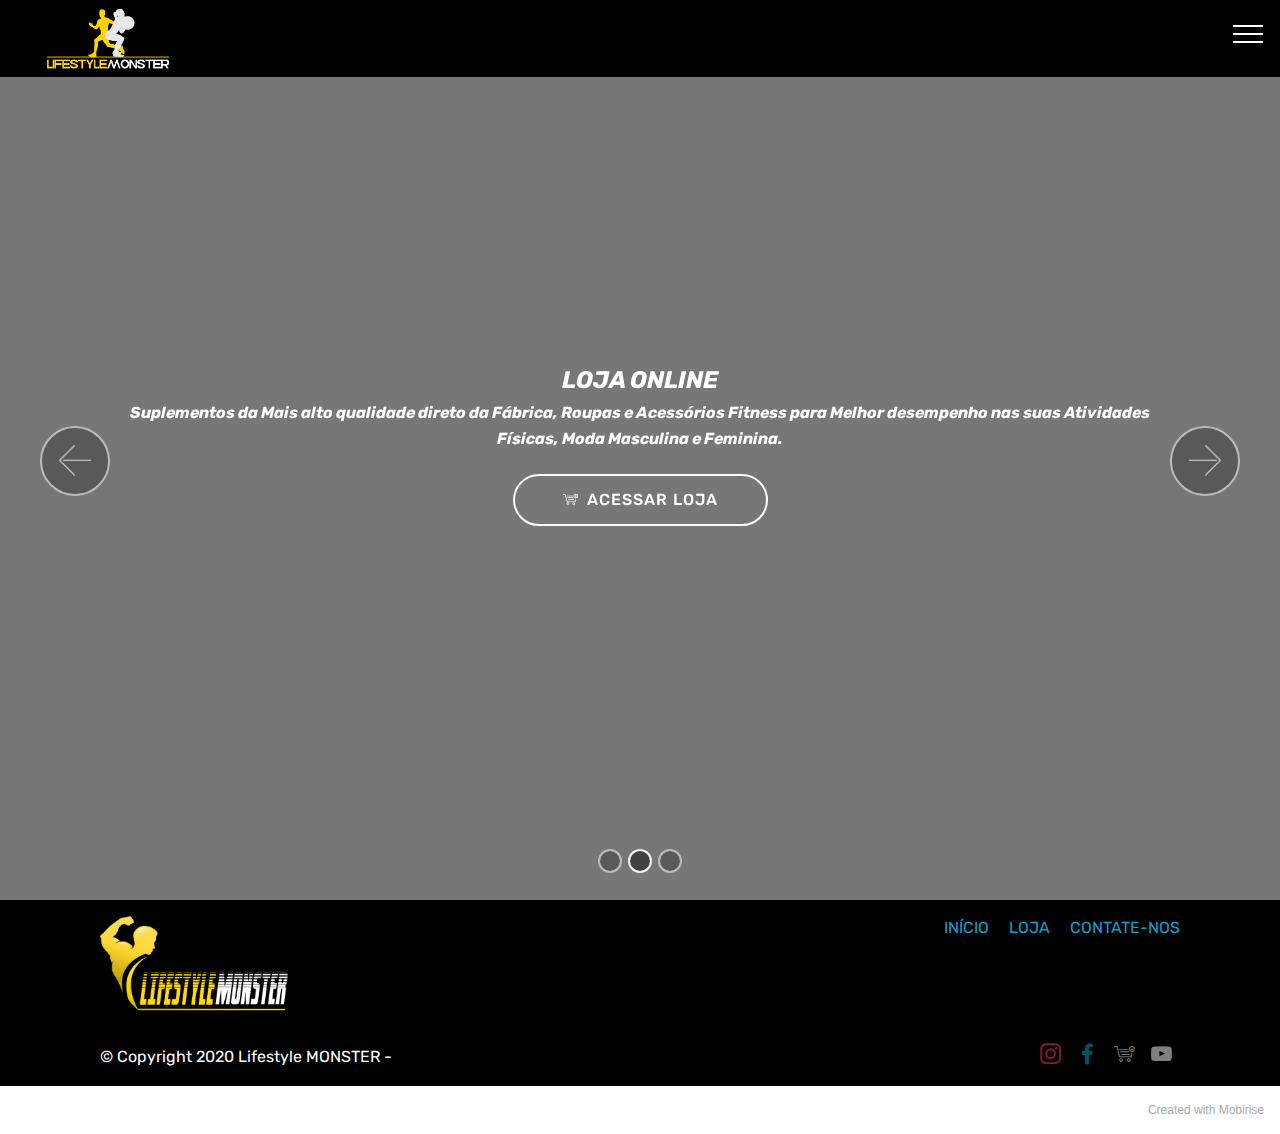
<file: meta name=google-site-verification content=d0phznLgkfTkWoTa-aUDgIRmU01JmvUS1_c40qnk8o0 .html>
<!DOCTYPE html>
<html  >
<head>
  <!-- Site made with Mobirise Website Builder v5.2.0, https://mobirise.com -->
  <meta charset="UTF-8">
  <meta http-equiv="X-UA-Compatible" content="IE=edge">
  <meta name="generator" content="Mobirise v5.2.0, mobirise.com">
  <meta name="viewport" content="width=device-width, initial-scale=1, minimum-scale=1">
  <link rel="shortcut icon" href="assets/images/logo-monstr-4.png" type="image/x-icon">
  <meta name="description" content="Venha ter um estilo de vida mais saudável. Lifestyle Monster há mais de 5 anos Transformando vidas">
  
  
  <title>Lifestyle Monster</title>
  <link rel="stylesheet" href="assets/web/assets/mobirise-icons/mobirise-icons.css">
  <link rel="stylesheet" href="assets/web/assets/mobirise-icons2/mobirise2.css">
  <link rel="stylesheet" href="assets/bootstrap/css/bootstrap.min.css">
  <link rel="stylesheet" href="assets/bootstrap/css/bootstrap-grid.min.css">
  <link rel="stylesheet" href="assets/bootstrap/css/bootstrap-reboot.min.css">
  <link rel="stylesheet" href="assets/tether/tether.min.css">
  <link rel="stylesheet" href="assets/dropdown/css/style.css">
  <link rel="stylesheet" href="assets/socicon/css/styles.css">
  <link rel="stylesheet" href="assets/theme/css/style.css">
  <link rel="preload" as="style" href="assets/mobirise/css/mbr-additional.css"><link rel="stylesheet" href="assets/mobirise/css/mbr-additional.css" type="text/css">
  
  
  
  
</head>
<body>

<!-- Analytics -->
<script src="//code.jivosite.com/widget/AD8zN0WybD" async></script>
<!-- /Analytics -->


  
  <section class="menu cid-s3Sc7MAUt4" once="menu" id="menu2-0">

    

    <nav class="navbar navbar-expand beta-menu navbar-dropdown align-items-center navbar-fixed-top collapsed">
        <button class="navbar-toggler navbar-toggler-right" type="button" data-toggle="collapse" data-target="#navbarSupportedContent" aria-controls="navbarSupportedContent" aria-expanded="false" aria-label="Toggle navigation">
            <div class="hamburger">
                <span></span>
                <span></span>
                <span></span>
                <span></span>
            </div>
        </button>
        <div class="menu-logo">
            <div class="navbar-brand">
                <span class="navbar-logo">
                    
                        <img src="assets/images/logo-monstr-4.png" alt="Mobirise" title="" style="height: 3.8rem;">
                    
                </span>
                
            </div>
        </div>
        <div class="collapse navbar-collapse" id="navbarSupportedContent">
            <ul class="navbar-nav nav-dropdown" data-app-modern-menu="true"><li class="nav-item">
                    <a class="nav-link link text-white display-4" href="https://www.youtube.com/playlist?list=PL0jgN4oQcPT5Lv_iDhME5HjcGagKvNHxy" target="_blank"><span class="mbri-pages mbr-iconfont mbr-iconfont-btn" style="font-size: 35px;"></span>DIETAS&nbsp;</a>
                </li><li class="nav-item"><a class="nav-link link text-white display-4" href="https://www.youtube.com/channel/UCHH_7GZM1-6yOVtyZLuivBA/playlists" target="_blank"><span class="mbri-bulleted-list mbr-iconfont mbr-iconfont-btn" style="font-size: 35px;"></span>TREINOS</a></li><li class="nav-item"><a class="nav-link link text-white display-4" href="https://lifestylemonster.github.io/consultoriapersonalizadacompleta/" target="_blank"><span class="mbri-opened-folder mbr-iconfont mbr-iconfont-btn" style="font-size: 35px;"></span>CONSULTORIAS</a></li></ul>
            <div class="navbar-buttons mbr-section-btn"><a class="btn btn-sm btn-white-outline display-4" href="https://lifestylemonster.github.io/loja/" target="_blank"><span class="mbri-cart-add mbr-iconfont mbr-iconfont-btn" style="font-size: 40px;"></span>
                    ACESSE A LOJA</a></div>
        </div>
    </nav>
</section>

<section class="carousel slide cid-s4xYbHZ9Ce" data-interval="false" id="slider1-u">

    

    <div class="full-screen"><div class="mbr-slider slide carousel" data-keyboard="false" data-ride="carousel" data-interval="3000" data-pause="hover"><ol class="carousel-indicators"><li data-app-prevent-settings="" data-target="#slider1-u" data-slide-to="0"></li><li data-app-prevent-settings="" data-target="#slider1-u" class=" active" data-slide-to="1"></li><li data-app-prevent-settings="" data-target="#slider1-u" data-slide-to="2"></li></ol><div class="carousel-inner" role="listbox"><div class="carousel-item slider-fullscreen-image" data-bg-video-slide="false" style="background-image: url(assets/images/trainer-480x320.png);"><div class="container container-slide"><div class="image_wrapper"><div class="mbr-overlay" style="opacity: 0.6;"></div><img src="assets/images/trainer-480x320.png" alt="" title=""><div class="carousel-caption justify-content-center"><div class="col-10 align-center"><h2 class="mbr-fonts-style display-5"><br><em><strong>CONSULTORIA ONLINE</strong></em></h2><p class="lead mbr-text mbr-fonts-style display-4"><em><strong>A CONSULTORIA MAIS BARATA E QUALIFICADA DO BRASIL</strong><br>Montagem e acompanhamento&nbsp;de um programa personalizado, de acordo com seus objetivos,<strong> GANHO DE MASSA MUSCULAR, PERDA DE GORDURA CORPORAL, MANUTENÇÃO DA SAÚDE EM GERAL .</strong>&nbsp;PAGUE 1 E GANHE 2<br>Isso mesmo, no seu primeiro Plano com o time da&nbsp;<span style="font-weight: bold;">LIFESTILE MONSTER, </span>você paga 1 mês apenas e ganha mais 2 meses de acompanhamento <strong>GRATUITO</strong> em qualquer um dos Planos. CONFIRA!</em><br></p><div class="mbr-section-btn" buttons="0">  <a class="btn btn-success display-4" href="https://lifestylemonster.github.io/consultoriapersonalizadacompleta/" target="_blank"><span class="mobi-mbri mobi-mbri-pages mbr-iconfont mbr-iconfont-btn" style="font-size: 15px;"></span>CONHEÇA OS PLANOS</a></div></div></div></div></div></div><div class="carousel-item slider-fullscreen-image active" data-bg-video-slide="https://youtu.be/6gKy1latmh8"><div class="mbr-overlay"></div><div class="container container-slide"><div class="image_wrapper"><div class="carousel-caption justify-content-center"><div class="col-10 align-center"><h2 class="mbr-fonts-style display-5"><strong><em>LOJA ONLINE</em></strong></h2><p class="lead mbr-text mbr-fonts-style display-4"><em><strong>Suplementos da Mais alto qualidade direto da Fábrica, Roupas e Acessórios Fitness para Melhor desempenho nas suas Atividades Físicas, Moda Masculina e Feminina.</strong></em></p><div class="mbr-section-btn" buttons="0"> <a class="btn btn-white-outline display-4" href="https://lifestylemonster.github.io/loja/" target="_blank"><span class="mbri-cart-add mbr-iconfont mbr-iconfont-btn" style="font-size: 15px;"></span>ACESSAR LOJA</a></div></div></div></div></div></div><div class="carousel-item slider-fullscreen-image" data-bg-video-slide="https://www.youtube.com/watch?v=kXCJ88TWLtk&amp;t=44s"><div class="mbr-overlay"></div><div class="container container-slide"><div class="image_wrapper"><div class="carousel-caption justify-content-center"><div class="col-10 align-center"><h2 class="mbr-fonts-style display-5"><em><strong>CANAL INFORMATIVO</strong></em></h2><p class="lead mbr-text mbr-fonts-style display-4">&nbsp;<strong><em>INSCREVA-SE </em></strong>&nbsp;no nosso Canal e Acompanhe Conteúdos e Informações, para te Ajudar a ter um Estilo de Vida mais <strong><em>SAUDÁVEL.&nbsp;</em></strong>&nbsp;<br>Dicas de Dieta, Treino e Receitas Fitness Delíciosas,<em><strong>&nbsp;CONTEÚDO COMPLETO E 100% GRATUÍTO PARA VOCÊ SE DESENVOLVER E FICAR SEMPRE BEM INFORMADO .</strong></em><em><strong><br></strong></em></p><div class="mbr-section-btn" buttons="0">  <a class="btn btn-secondary display-7" href="https://www.youtube.com/channel/UCHH_7GZM1-6yOVtyZLuivBA?disable_polymer=true" target="_blank"><span class="socicon socicon-youtube mbr-iconfont mbr-iconfont-btn" style="font-size: 15px;"></span><font face="Moririse2"><br></font>INSCREVA-SE NO CANAL</a></div></div></div></div></div></div></div><a data-app-prevent-settings="" class="carousel-control carousel-control-prev" role="button" data-slide="prev" href="#slider1-u"><span aria-hidden="true" class="mbri-left mbr-iconfont"></span><span class="sr-only">Previous</span></a><a data-app-prevent-settings="" class="carousel-control carousel-control-next" role="button" data-slide="next" href="#slider1-u"><span aria-hidden="true" class="mbri-right mbr-iconfont"></span><span class="sr-only">Next</span></a></div></div>

</section>

<section class="cid-s3V577OhsI" id="footer5-n">

    

    

    <div class="container">
        <div class="media-container-row">
            <div class="col-md-3">
                <div class="media-wrap">
                    
                       <img src="assets/images/logo-monstr-5.png" alt="Mobirise" title="">
                    
                </div>
            </div>
            <div class="col-md-9">
                <p class="mbr-text align-right links mbr-fonts-style display-7"><a href="https://lifestylemonster.github.io/lifestylemonster/meta%20name=google-site-verification%20content=d0phznLgkfTkWoTa-aUDgIRmU01JmvUS1_c40qnk8o0%20.html">INÍCIO</a>&nbsp; &nbsp; &nbsp;<a href="https://lifestylemonster.github.io/loja/" target="_blank">LOJA</a>&nbsp; &nbsp; &nbsp;<a href="mailto:lifestyyyle.monster@gmail.com">CONTATE-NOS</a></p>
            </div>
        </div>
        <div class="footer-lower">
            <div class="media-container-row">
                <div class="col-md-12">
                    <hr>
                </div>
            </div>
            <div class="media-container-row mbr-white">
                <div class="col-md-6 copyright">
                    <p class="mbr-text mbr-fonts-style display-7">
                        © Copyright 2020 Lifestyle MONSTER -&nbsp;</p>
                </div>
                <div class="col-md-6">
                    <div class="social-list align-right">
                        <div class="soc-item">
                            <a href="https://www.instagram.com/lifestyle.monster/" target="_blank">
                                <span class="mbr-iconfont mbr-iconfont-social socicon-instagram socicon" style="color: rgb(255, 51, 102); fill: rgb(255, 51, 102);"></span>
                            </a>
                        </div>
                        <div class="soc-item">
                            <a href="https://www.facebook.com/lifestylemonster.com.brr" target="_blank">
                                <span class="mbr-iconfont mbr-iconfont-social socicon-facebook socicon" style="color: rgb(20, 157, 204); fill: rgb(20, 157, 204);"></span>
                            </a>
                        </div>
                        <div class="soc-item">
                            <a href="https://lifestylemonster.github.io/loja/" target="_blank">
                                <span class="mbr-iconfont mbr-iconfont-social mbri-cart-add" style="color: rgb(255, 255, 255); fill: rgb(255, 255, 255);"></span>
                            </a>
                        </div>
                        <div class="soc-item">
                            <a href="https://www.youtube.com/channel/UCHH_7GZM1-6yOVtyZLuivBA?view_as=subscriber" target="_blank">
                                <span class="mbr-iconfont mbr-iconfont-social socicon-youtube socicon" style="color: rgb(255, 255, 255); fill: rgb(255, 255, 255);"></span>
                            </a>
                        </div>
                        
                        
                    </div>
                </div>
            </div>
        </div>
    </div>
</section><section style="background-color: #fff; font-family: -apple-system, BlinkMacSystemFont, 'Segoe UI', 'Roboto', 'Helvetica Neue', Arial, sans-serif; color:#aaa; font-size:12px; padding: 0; align-items: center; display: flex;"><a href="https://mobirise.site/c" style="flex: 1 1; height: 3rem; padding-left: 1rem;"></a><p style="flex: 0 0 auto; margin:0; padding-right:1rem;">Created with <a href="https://mobirise.site/a" style="color:#aaa;">Mobirise</a></p></section><script src="assets/web/assets/jquery/jquery.min.js"></script>  <script src="assets/popper/popper.min.js"></script>  <script src="assets/bootstrap/js/bootstrap.min.js"></script>  <script src="assets/tether/tether.min.js"></script>  <script src="assets/smoothscroll/smooth-scroll.js"></script>  <script src="assets/ytplayer/jquery.mb.ytplayer.min.js"></script>  <script src="assets/vimeoplayer/jquery.mb.vimeo_player.js"></script>  <script src="assets/bootstrapcarouselswipe/bootstrap-carousel-swipe.js"></script>  <script src="assets/dropdown/js/nav-dropdown.js"></script>  <script src="assets/dropdown/js/navbar-dropdown.js"></script>  <script src="assets/touchswipe/jquery.touch-swipe.min.js"></script>  <script src="assets/theme/js/script.js"></script>  <script src="assets/slidervideo/script.js"></script>  
  
  
</body>
</html>
</file>
<file: assets/web/assets/mobirise-icons/mobirise-icons.css>
@font-face {
  font-family: 'MobiriseIcons';
  src:  url('mobirise-icons.eot?spat4u');
  src:  url('mobirise-icons.eot?spat4u#iefix') format('embedded-opentype'),
    url('mobirise-icons.ttf?spat4u') format('truetype'),
    url('mobirise-icons.woff?spat4u') format('woff'),
    url('mobirise-icons.svg?spat4u#MobiriseIcons') format('svg');
  font-weight: normal;
  font-style: normal;
  font-display: swap;
}

[class^="mbri-"], [class*=" mbri-"] {
  /* use !important to prevent issues with browser extensions that change fonts */
  font-family: MobiriseIcons !important;
  speak: none;
  font-style: normal;
  font-weight: normal;
  font-variant: normal;
  text-transform: none;
  line-height: 1;

  /* Better Font Rendering =========== */
  -webkit-font-smoothing: antialiased;
  -moz-osx-font-smoothing: grayscale;
}

.mbri-add-submenu:before {
  content: "\e900";
}
.mbri-alert:before {
  content: "\e901";
}
.mbri-align-center:before {
  content: "\e902";
}
.mbri-align-justify:before {
  content: "\e903";
}
.mbri-align-left:before {
  content: "\e904";
}
.mbri-align-right:before {
  content: "\e905";
}
.mbri-android:before {
  content: "\e906";
}
.mbri-apple:before {
  content: "\e907";
}
.mbri-arrow-down:before {
  content: "\e908";
}
.mbri-arrow-next:before {
  content: "\e909";
}
.mbri-arrow-prev:before {
  content: "\e90a";
}
.mbri-arrow-up:before {
  content: "\e90b";
}
.mbri-bold:before {
  content: "\e90c";
}
.mbri-bookmark:before {
  content: "\e90d";
}
.mbri-bootstrap:before {
  content: "\e90e";
}
.mbri-briefcase:before {
  content: "\e90f";
}
.mbri-browse:before {
  content: "\e910";
}
.mbri-bulleted-list:before {
  content: "\e911";
}
.mbri-calendar:before {
  content: "\e912";
}
.mbri-camera:before {
  content: "\e913";
}
.mbri-cart-add:before {
  content: "\e914";
}
.mbri-cart-full:before {
  content: "\e915";
}
.mbri-cash:before {
  content: "\e916";
}
.mbri-change-style:before {
  content: "\e917";
}
.mbri-chat:before {
  content: "\e918";
}
.mbri-clock:before {
  content: "\e919";
}
.mbri-close:before {
  content: "\e91a";
}
.mbri-cloud:before {
  content: "\e91b";
}
.mbri-code:before {
  content: "\e91c";
}
.mbri-contact-form:before {
  content: "\e91d";
}
.mbri-credit-card:before {
  content: "\e91e";
}
.mbri-cursor-click:before {
  content: "\e91f";
}
.mbri-cust-feedback:before {
  content: "\e920";
}
.mbri-database:before {
  content: "\e921";
}
.mbri-delivery:before {
  content: "\e922";
}
.mbri-desktop:before {
  content: "\e923";
}
.mbri-devices:before {
  content: "\e924";
}
.mbri-down:before {
  content: "\e925";
}
.mbri-download:before {
  content: "\e989";
}
.mbri-drag-n-drop:before {
  content: "\e927";
}
.mbri-drag-n-drop2:before {
  content: "\e928";
}
.mbri-edit:before {
  content: "\e929";
}
.mbri-edit2:before {
  content: "\e92a";
}
.mbri-error:before {
  content: "\e92b";
}
.mbri-extension:before {
  content: "\e92c";
}
.mbri-features:before {
  content: "\e92d";
}
.mbri-file:before {
  content: "\e92e";
}
.mbri-flag:before {
  content: "\e92f";
}
.mbri-folder:before {
  content: "\e930";
}
.mbri-gift:before {
  content: "\e931";
}
.mbri-github:before {
  content: "\e932";
}
.mbri-globe:before {
  content: "\e933";
}
.mbri-globe-2:before {
  content: "\e934";
}
.mbri-growing-chart:before {
  content: "\e935";
}
.mbri-hearth:before {
  content: "\e936";
}
.mbri-help:before {
  content: "\e937";
}
.mbri-home:before {
  content: "\e938";
}
.mbri-hot-cup:before {
  content: "\e939";
}
.mbri-idea:before {
  content: "\e93a";
}
.mbri-image-gallery:before {
  content: "\e93b";
}
.mbri-image-slider:before {
  content: "\e93c";
}
.mbri-info:before {
  content: "\e93d";
}
.mbri-italic:before {
  content: "\e93e";
}
.mbri-key:before {
  content: "\e93f";
}
.mbri-laptop:before {
  content: "\e940";
}
.mbri-layers:before {
  content: "\e941";
}
.mbri-left-right:before {
  content: "\e942";
}
.mbri-left:before {
  content: "\e943";
}
.mbri-letter:before {
  content: "\e944";
}
.mbri-like:before {
  content: "\e945";
}
.mbri-link:before {
  content: "\e946";
}
.mbri-lock:before {
  content: "\e947";
}
.mbri-login:before {
  content: "\e948";
}
.mbri-logout:before {
  content: "\e949";
}
.mbri-magic-stick:before {
  content: "\e94a";
}
.mbri-map-pin:before {
  content: "\e94b";
}
.mbri-menu:before {
  content: "\e94c";
}
.mbri-mobile:before {
  content: "\e94d";
}
.mbri-mobile2:before {
  content: "\e94e";
}
.mbri-mobirise:before {
  content: "\e94f";
}
.mbri-more-horizontal:before {
  content: "\e950";
}
.mbri-more-vertical:before {
  content: "\e951";
}
.mbri-music:before {
  content: "\e952";
}
.mbri-new-file:before {
  content: "\e953";
}
.mbri-numbered-list:before {
  content: "\e954";
}
.mbri-opened-folder:before {
  content: "\e955";
}
.mbri-pages:before {
  content: "\e956";
}
.mbri-paper-plane:before {
  content: "\e957";
}
.mbri-paperclip:before {
  content: "\e958";
}
.mbri-photo:before {
  content: "\e959";
}
.mbri-photos:before {
  content: "\e95a";
}
.mbri-pin:before {
  content: "\e95b";
}
.mbri-play:before {
  content: "\e95c";
}
.mbri-plus:before {
  content: "\e95d";
}
.mbri-preview:before {
  content: "\e95e";
}
.mbri-print:before {
  content: "\e95f";
}
.mbri-protect:before {
  content: "\e960";
}
.mbri-question:before {
  content: "\e961";
}
.mbri-quote-left:before {
  content: "\e962";
}
.mbri-quote-right:before {
  content: "\e963";
}
.mbri-refresh:before {
  content: "\e964";
}
.mbri-responsive:before {
  content: "\e965";
}
.mbri-right:before {
  content: "\e966";
}
.mbri-rocket:before {
  content: "\e967";
}
.mbri-sad-face:before {
  content: "\e968";
}
.mbri-sale:before {
  content: "\e969";
}
.mbri-save:before {
  content: "\e96a";
}
.mbri-search:before {
  content: "\e96b";
}
.mbri-setting:before {
  content: "\e96c";
}
.mbri-setting2:before {
  content: "\e96d";
}
.mbri-setting3:before {
  content: "\e96e";
}
.mbri-share:before {
  content: "\e96f";
}
.mbri-shopping-bag:before {
  content: "\e970";
}
.mbri-shopping-basket:before {
  content: "\e971";
}
.mbri-shopping-cart:before {
  content: "\e972";
}
.mbri-sites:before {
  content: "\e973";
}
.mbri-smile-face:before {
  content: "\e974";
}
.mbri-speed:before {
  content: "\e975";
}
.mbri-star:before {
  content: "\e976";
}
.mbri-success:before {
  content: "\e977";
}
.mbri-sun:before {
  content: "\e978";
}
.mbri-sun2:before {
  content: "\e979";
}
.mbri-tablet:before {
  content: "\e97a";
}
.mbri-tablet-vertical:before {
  content: "\e97b";
}
.mbri-target:before {
  content: "\e97c";
}
.mbri-timer:before {
  content: "\e97d";
}
.mbri-to-ftp:before {
  content: "\e97e";
}
.mbri-to-local-drive:before {
  content: "\e97f";
}
.mbri-touch-swipe:before {
  content: "\e980";
}
.mbri-touch:before {
  content: "\e981";
}
.mbri-trash:before {
  content: "\e982";
}
.mbri-underline:before {
  content: "\e983";
}
.mbri-unlink:before {
  content: "\e984";
}
.mbri-unlock:before {
  content: "\e985";
}
.mbri-up-down:before {
  content: "\e986";
}
.mbri-up:before {
  content: "\e987";
}
.mbri-update:before {
  content: "\e988";
}
.mbri-upload:before {
 content: "\e926"; 
}
.mbri-user:before {
  content: "\e98a";
}
.mbri-user2:before {
  content: "\e98b";
}
.mbri-users:before {
  content: "\e98c";
}
.mbri-video:before {
  content: "\e98d";
}
.mbri-video-play:before {
  content: "\e98e";
}
.mbri-watch:before {
  content: "\e98f";
}
.mbri-website-theme:before {
  content: "\e990";
}
.mbri-wifi:before {
  content: "\e991";
}
.mbri-windows:before {
  content: "\e992";
}
.mbri-zoom-out:before {
  content: "\e993";
}
.mbri-redo:before {
  content: "\e994";
}
.mbri-undo:before {
  content: "\e995";
}
</file>
<file: assets/web/assets/mobirise-icons2/mobirise2.css>
@font-face {
  font-family: 'Moririse2';
  font-display: swap;
  src:  url('mobirise2.eot?f2bix4');
  src:  url('mobirise2.eot?f2bix4#iefix') format('embedded-opentype'),
    url('mobirise2.ttf?f2bix4') format('truetype'),
    url('mobirise2.woff?f2bix4') format('woff'),
    url('mobirise2.svg?f2bix4#mobirise2') format('svg');
  font-weight: normal;
  font-style: normal;
}

[class^="mobi-"], [class*=" mobi-"] {
  /* use !important to prevent issues with browser extensions that change fonts */
  font-family: 'Moririse2' !important;
  speak: none;
  font-style: normal;
  font-weight: normal;
  font-variant: normal;
  text-transform: none;
  line-height: 1;

  /* Better Font Rendering =========== */
  -webkit-font-smoothing: antialiased;
  -moz-osx-font-smoothing: grayscale;
}

.mobi-mbri-add-submenu:before {
  content: "\e900";
}
.mobi-mbri-alert:before {
  content: "\e901";
}
.mobi-mbri-align-center:before {
  content: "\e902";
}
.mobi-mbri-align-justify:before {
  content: "\e903";
}
.mobi-mbri-align-left:before {
  content: "\e904";
}
.mobi-mbri-align-right:before {
  content: "\e905";
}
.mobi-mbri-android:before {
  content: "\e906";
}
.mobi-mbri-apple:before {
  content: "\e907";
}
.mobi-mbri-arrow-down:before {
  content: "\e908";
}
.mobi-mbri-arrow-next:before {
  content: "\e909";
}
.mobi-mbri-arrow-prev:before {
  content: "\e90a";
}
.mobi-mbri-arrow-up:before {
  content: "\e90b";
}
.mobi-mbri-bold:before {
  content: "\e90c";
}
.mobi-mbri-bookmark:before {
  content: "\e90d";
}
.mobi-mbri-bootstrap:before {
  content: "\e90e";
}
.mobi-mbri-briefcase:before {
  content: "\e90f";
}
.mobi-mbri-browse:before {
  content: "\e910";
}
.mobi-mbri-bulleted-list:before {
  content: "\e911";
}
.mobi-mbri-calendar:before {
  content: "\e912";
}
.mobi-mbri-camera:before {
  content: "\e913";
}
.mobi-mbri-cart-add:before {
  content: "\e914";
}
.mobi-mbri-cart-full:before {
  content: "\e915";
}
.mobi-mbri-cash:before {
  content: "\e916";
}
.mobi-mbri-change-style:before {
  content: "\e917";
}
.mobi-mbri-chat:before {
  content: "\e918";
}
.mobi-mbri-clock:before {
  content: "\e919";
}
.mobi-mbri-close:before {
  content: "\e91a";
}
.mobi-mbri-cloud:before {
  content: "\e91b";
}
.mobi-mbri-code:before {
  content: "\e91c";
}
.mobi-mbri-contact-form:before {
  content: "\e91d";
}
.mobi-mbri-credit-card:before {
  content: "\e91e";
}
.mobi-mbri-cursor-click:before {
  content: "\e91f";
}
.mobi-mbri-cust-feedback:before {
  content: "\e920";
}
.mobi-mbri-database:before {
  content: "\e921";
}
.mobi-mbri-delivery:before {
  content: "\e922";
}
.mobi-mbri-desktop:before {
  content: "\e923";
}
.mobi-mbri-devices:before {
  content: "\e924";
}
.mobi-mbri-down:before {
  content: "\e925";
}
.mobi-mbri-download-2:before {
  content: "\e926";
}
.mobi-mbri-download:before {
  content: "\e927";
}
.mobi-mbri-drag-n-drop-2:before {
  content: "\e928";
}
.mobi-mbri-drag-n-drop:before {
  content: "\e929";
}
.mobi-mbri-edit-2:before {
  content: "\e92a";
}
.mobi-mbri-edit:before {
  content: "\e92b";
}
.mobi-mbri-error:before {
  content: "\e92c";
}
.mobi-mbri-extension:before {
  content: "\e92d";
}
.mobi-mbri-features:before {
  content: "\e92e";
}
.mobi-mbri-file:before {
  content: "\e92f";
}
.mobi-mbri-flag:before {
  content: "\e930";
}
.mobi-mbri-folder:before {
  content: "\e931";
}
.mobi-mbri-gift:before {
  content: "\e932";
}
.mobi-mbri-github:before {
  content: "\e933";
}
.mobi-mbri-globe-2:before {
  content: "\e934";
}
.mobi-mbri-globe:before {
  content: "\e935";
}
.mobi-mbri-growing-chart:before {
  content: "\e936";
}
.mobi-mbri-hearth:before {
  content: "\e937";
}
.mobi-mbri-help:before {
  content: "\e938";
}
.mobi-mbri-home:before {
  content: "\e939";
}
.mobi-mbri-hot-cup:before {
  content: "\e93a";
}
.mobi-mbri-idea:before {
  content: "\e93b";
}
.mobi-mbri-image-gallery:before {
  content: "\e93c";
}
.mobi-mbri-image-slider:before {
  content: "\e93d";
}
.mobi-mbri-info:before {
  content: "\e93e";
}
.mobi-mbri-italic:before {
  content: "\e93f";
}
.mobi-mbri-key:before {
  content: "\e940";
}
.mobi-mbri-laptop:before {
  content: "\e941";
}
.mobi-mbri-layers:before {
  content: "\e942";
}
.mobi-mbri-left-right:before {
  content: "\e943";
}
.mobi-mbri-left:before {
  content: "\e944";
}
.mobi-mbri-letter:before {
  content: "\e945";
}
.mobi-mbri-like:before {
  content: "\e946";
}
.mobi-mbri-link:before {
  content: "\e947";
}
.mobi-mbri-lock:before {
  content: "\e948";
}
.mobi-mbri-login:before {
  content: "\e949";
}
.mobi-mbri-logout:before {
  content: "\e94a";
}
.mobi-mbri-magic-stick:before {
  content: "\e94b";
}
.mobi-mbri-map-pin:before {
  content: "\e94c";
}
.mobi-mbri-menu:before {
  content: "\e94d";
}
.mobi-mbri-mobile-2:before {
  content: "\e94e";
}
.mobi-mbri-mobile-horizontal:before {
  content: "\e94f";
}
.mobi-mbri-mobile:before {
  content: "\e950";
}
.mobi-mbri-mobirise:before {
  content: "\e951";
}
.mobi-mbri-more-horizontal:before {
  content: "\e952";
}
.mobi-mbri-more-vertical:before {
  content: "\e953";
}
.mobi-mbri-music:before {
  content: "\e954";
}
.mobi-mbri-new-file:before {
  content: "\e955";
}
.mobi-mbri-numbered-list:before {
  content: "\e956";
}
.mobi-mbri-opened-folder:before {
  content: "\e957";
}
.mobi-mbri-pages:before {
  content: "\e958";
}
.mobi-mbri-paper-plane:before {
  content: "\e959";
}
.mobi-mbri-paperclip:before {
  content: "\e95a";
}
.mobi-mbri-phone:before {
  content: "\e95b";
}
.mobi-mbri-photo:before {
  content: "\e95c";
}
.mobi-mbri-photos:before {
  content: "\e95d";
}
.mobi-mbri-pin:before {
  content: "\e95e";
}
.mobi-mbri-play:before {
  content: "\e95f";
}
.mobi-mbri-plus:before {
  content: "\e960";
}
.mobi-mbri-preview:before {
  content: "\e961";
}
.mobi-mbri-print:before {
  content: "\e962";
}
.mobi-mbri-protect:before {
  content: "\e963";
}
.mobi-mbri-question:before {
  content: "\e964";
}
.mobi-mbri-quote-left:before {
  content: "\e965";
}
.mobi-mbri-quote-right:before {
  content: "\e966";
}
.mobi-mbri-redo:before {
  content: "\e967";
}
.mobi-mbri-refresh:before {
  content: "\e968";
}
.mobi-mbri-responsive-2:before {
  content: "\e969";
}
.mobi-mbri-responsive:before {
  content: "\e96a";
}
.mobi-mbri-right:before {
  content: "\e96b";
}
.mobi-mbri-rocket:before {
  content: "\e96c";
}
.mobi-mbri-sad-face:before {
  content: "\e96d";
}
.mobi-mbri-sale:before {
  content: "\e96e";
}
.mobi-mbri-save:before {
  content: "\e96f";
}
.mobi-mbri-search:before {
  content: "\e970";
}
.mobi-mbri-setting-2:before {
  content: "\e971";
}
.mobi-mbri-setting-3:before {
  content: "\e972";
}
.mobi-mbri-setting:before {
  content: "\e973";
}
.mobi-mbri-share:before {
  content: "\e974";
}
.mobi-mbri-shopping-bag:before {
  content: "\e975";
}
.mobi-mbri-shopping-basket:before {
  content: "\e976";
}
.mobi-mbri-shopping-cart:before {
  content: "\e977";
}
.mobi-mbri-sites:before {
  content: "\e978";
}
.mobi-mbri-smile-face:before {
  content: "\e979";
}
.mobi-mbri-speed:before {
  content: "\e97a";
}
.mobi-mbri-star:before {
  content: "\e97b";
}
.mobi-mbri-success:before {
  content: "\e97c";
}
.mobi-mbri-sun:before {
  content: "\e97d";
}
.mobi-mbri-sun2:before {
  content: "\e97e";
}
.mobi-mbri-tablet-vertical:before {
  content: "\e97f";
}
.mobi-mbri-tablet:before {
  content: "\e980";
}
.mobi-mbri-target:before {
  content: "\e981";
}
.mobi-mbri-timer:before {
  content: "\e982";
}
.mobi-mbri-to-ftp:before {
  content: "\e983";
}
.mobi-mbri-to-local-drive:before {
  content: "\e984";
}
.mobi-mbri-touch-swipe:before {
  content: "\e985";
}
.mobi-mbri-touch:before {
  content: "\e986";
}
.mobi-mbri-trash:before {
  content: "\e987";
}
.mobi-mbri-underline:before {
  content: "\e988";
}
.mobi-mbri-undo:before {
  content: "\e989";
}
.mobi-mbri-unlink:before {
  content: "\e98a";
}
.mobi-mbri-unlock:before {
  content: "\e98b";
}
.mobi-mbri-up-down:before {
  content: "\e98c";
}
.mobi-mbri-up:before {
  content: "\e98d";
}
.mobi-mbri-update:before {
  content: "\e98e";
}
.mobi-mbri-upload-2:before {
  content: "\e98f";
}
.mobi-mbri-upload:before {
  content: "\e990";
}
.mobi-mbri-user-2:before {
  content: "\e991";
}
.mobi-mbri-user:before {
  content: "\e992";
}
.mobi-mbri-users:before {
  content: "\e993";
}
.mobi-mbri-video-play:before {
  content: "\e994";
}
.mobi-mbri-video:before {
  content: "\e995";
}
.mobi-mbri-watch:before {
  content: "\e996";
}
.mobi-mbri-website-theme-2:before {
  content: "\e997";
}
.mobi-mbri-website-theme:before {
  content: "\e998";
}
.mobi-mbri-wifi:before {
  content: "\e999";
}
.mobi-mbri-windows:before {
  content: "\e99a";
}
.mobi-mbri-zoom-in:before {
  content: "\e99b";
}
.mobi-mbri-zoom-out:before {
  content: "\e99c";
}
</file>
<file: assets/dropdown/css/style.css>
.navbar-dropdown {
  left: 0;
  padding: 0;
  position: absolute;
  right: 0;
  top: 0;
  transition: all 0.45s ease;
  z-index: 1030;
  background: #282828; }
  .navbar-dropdown .navbar-logo {
    margin-right: 0.8rem;
    transition: margin 0.3s ease-in-out;
    vertical-align: middle; }
    .navbar-dropdown .navbar-logo img {
      height: 3.125rem;
      transition: all 0.3s ease-in-out; }
    .navbar-dropdown .navbar-logo.mbr-iconfont {
      font-size: 3.125rem;
      line-height: 3.125rem; }
  .navbar-dropdown .navbar-caption {
    font-weight: 700;
    white-space: normal;
    vertical-align: -4px;
    line-height: 3.125rem !important; }
    .navbar-dropdown .navbar-caption, .navbar-dropdown .navbar-caption:hover {
      color: inherit;
      text-decoration: none; }
  .navbar-dropdown .mbr-iconfont + .navbar-caption {
    vertical-align: -1px; }
  .navbar-dropdown.navbar-fixed-top {
    position: fixed; }
  .navbar-dropdown .navbar-brand span {
    vertical-align: -4px; }
  .navbar-dropdown.bg-color.transparent {
    background: none; }
  .navbar-dropdown.navbar-short .navbar-brand {
    padding: 0.625rem 0; }
    .navbar-dropdown.navbar-short .navbar-brand span {
      vertical-align: -1px; }
  .navbar-dropdown.navbar-short .navbar-caption {
    line-height: 2.375rem !important;
    vertical-align: -2px; }
  .navbar-dropdown.navbar-short .navbar-logo {
    margin-right: 0.5rem; }
    .navbar-dropdown.navbar-short .navbar-logo img {
      height: 2.375rem; }
    .navbar-dropdown.navbar-short .navbar-logo.mbr-iconfont {
      font-size: 2.375rem;
      line-height: 2.375rem; }
  .navbar-dropdown.navbar-short .mbr-table-cell {
    height: 3.625rem; }
  .navbar-dropdown .navbar-close {
    left: 0.6875rem;
    position: fixed;
    top: 0.75rem;
    z-index: 1000; }
  .navbar-dropdown .hamburger-icon {
    content: "";
    display: inline-block;
    vertical-align: middle;
    width: 16px;
    -webkit-box-shadow: 0 -6px 0 1px #282828,0 0 0 1px #282828,0 6px 0 1px #282828;
    -moz-box-shadow: 0 -6px 0 1px #282828,0 0 0 1px #282828,0 6px 0 1px #282828;
    box-shadow: 0 -6px 0 1px #282828,0 0 0 1px #282828,0 6px 0 1px #282828; }

.dropdown-menu .dropdown-toggle[data-toggle="dropdown-submenu"]::after {
  border-bottom: 0.35em solid transparent;
  border-left: 0.35em solid;
  border-right: 0;
  border-top: 0.35em solid transparent;
  margin-left: 0.3rem; }

.dropdown-menu .dropdown-item:focus {
  outline: 0; }

.nav-dropdown {
  font-size: 0.75rem;
  font-weight: 500;
  height: auto !important; }
  .nav-dropdown .nav-btn {
    padding-left: 1rem; }
  .nav-dropdown .link {
    margin: .667em 1.667em;
    font-weight: 500;
    padding: 0;
    transition: color .2s ease-in-out; }
    .nav-dropdown .link.dropdown-toggle {
      margin-right: 2.583em; }
      .nav-dropdown .link.dropdown-toggle::after {
        margin-left: .25rem;
        border-top: 0.35em solid;
        border-right: 0.35em solid transparent;
        border-left: 0.35em solid transparent;
        border-bottom: 0; }
      .nav-dropdown .link.dropdown-toggle[aria-expanded="true"] {
        margin: 0;
        padding: 0.667em 3.263em  0.667em 1.667em; }
  .nav-dropdown .link::after,
  .nav-dropdown .dropdown-item::after {
    color: inherit; }
  .nav-dropdown .btn {
    font-size: 0.75rem;
    font-weight: 700;
    letter-spacing: 0;
    margin-bottom: 0;
    padding-left: 1.25rem;
    padding-right: 1.25rem; }
  .nav-dropdown .dropdown-menu {
    border-radius: 0;
    border: 0;
    left: 0;
    margin: 0;
    padding-bottom: 1.25rem;
    padding-top: 1.25rem;
    position: relative; }
  .nav-dropdown .dropdown-submenu {
    margin-left: 0.125rem;
    top: 0; }
  .nav-dropdown .dropdown-item {
    font-weight: 500;
    line-height: 2;
    padding: 0.3846em 4.615em 0.3846em 1.5385em;
    position: relative;
    transition: color .2s ease-in-out, background-color .2s ease-in-out; }
    .nav-dropdown .dropdown-item::after {
      margin-top: -0.3077em;
      position: absolute;
      right: 1.1538em;
      top: 50%; }
    .nav-dropdown .dropdown-item:focus, .nav-dropdown .dropdown-item:hover {
      background: none; }

@media (max-width: 767px) {
  .nav-dropdown.navbar-toggleable-sm {
    bottom: 0;
    display: none;
    left: 0;
    overflow-x: hidden;
    position: fixed;
    top: 0;
    transform: translateX(-100%);
    -ms-transform: translateX(-100%);
    -webkit-transform: translateX(-100%);
    width: 18.75rem;
    z-index: 999; } }
.nav-dropdown.navbar-toggleable-xl {
  bottom: 0;
  display: none;
  left: 0;
  overflow-x: hidden;
  position: fixed;
  top: 0;
  transform: translateX(-100%);
  -ms-transform: translateX(-100%);
  -webkit-transform: translateX(-100%);
  width: 18.75rem;
  z-index: 999; }

.nav-dropdown-sm {
  display: block !important;
  overflow-x: hidden;
  overflow: auto;
  padding-top: 3.875rem; }
  .nav-dropdown-sm::after {
    content: "";
    display: block;
    height: 3rem;
    width: 100%; }
  .nav-dropdown-sm.collapse.in ~ .navbar-close {
    display: block !important; }
  .nav-dropdown-sm.collapsing, .nav-dropdown-sm.collapse.in {
    transform: translateX(0);
    -ms-transform: translateX(0);
    -webkit-transform: translateX(0);
    transition: all 0.25s ease-out;
    -webkit-transition: all 0.25s ease-out;
    background: #282828; }
  .nav-dropdown-sm.collapsing[aria-expanded="false"] {
    transform: translateX(-100%);
    -ms-transform: translateX(-100%);
    -webkit-transform: translateX(-100%); }
  .nav-dropdown-sm .nav-item {
    display: block;
    margin-left: 0 !important;
    padding-left: 0; }
  .nav-dropdown-sm .link,
  .nav-dropdown-sm .dropdown-item {
    border-top: 1px dotted rgba(255, 255, 255, 0.1);
    font-size: 0.8125rem;
    line-height: 1.6;
    margin: 0 !important;
    padding: 0.875rem 2.4rem 0.875rem 1.5625rem !important;
    position: relative;
    white-space: normal; }
    .nav-dropdown-sm .link:focus, .nav-dropdown-sm .link:hover,
    .nav-dropdown-sm .dropdown-item:focus,
    .nav-dropdown-sm .dropdown-item:hover {
      background: rgba(0, 0, 0, 0.2) !important;
      color: #c0a375; }
  .nav-dropdown-sm .nav-btn {
    position: relative;
    padding: 1.5625rem 1.5625rem 0 1.5625rem; }
    .nav-dropdown-sm .nav-btn::before {
      border-top: 1px dotted rgba(255, 255, 255, 0.1);
      content: "";
      left: 0;
      position: absolute;
      top: 0;
      width: 100%; }
    .nav-dropdown-sm .nav-btn + .nav-btn {
      padding-top: 0.625rem; }
      .nav-dropdown-sm .nav-btn + .nav-btn::before {
        display: none; }
  .nav-dropdown-sm .btn {
    padding: 0.625rem 0; }
  .nav-dropdown-sm .dropdown-toggle[data-toggle="dropdown-submenu"]::after {
    margin-left: .25rem;
    border-top: 0.35em solid;
    border-right: 0.35em solid transparent;
    border-left: 0.35em solid transparent;
    border-bottom: 0; }
  .nav-dropdown-sm .dropdown-toggle[data-toggle="dropdown-submenu"][aria-expanded="true"]::after {
    border-top: 0;
    border-right: 0.35em solid transparent;
    border-left: 0.35em solid transparent;
    border-bottom: 0.35em solid; }
  .nav-dropdown-sm .dropdown-menu {
    margin: 0;
    padding: 0;
    position: relative;
    top: 0;
    left: 0;
    width: 100%;
    border: 0;
    float: none;
    border-radius: 0;
    background: none; }
  .nav-dropdown-sm .dropdown-submenu {
    left: 100%;
    margin-left: 0.125rem;
    margin-top: -1.25rem;
    top: 0; }

.navbar-toggleable-sm .nav-dropdown .dropdown-menu {
  position: absolute; }

.navbar-toggleable-sm .nav-dropdown .dropdown-submenu {
  left: 100%;
  margin-left: 0.125rem;
  margin-top: -1.25rem;
  top: 0; }

.navbar-toggleable-sm.opened .nav-dropdown .dropdown-menu {
  position: relative; }

.navbar-toggleable-sm.opened .nav-dropdown .dropdown-submenu {
  left: 0;
  margin-left: 00rem;
  margin-top: 0rem;
  top: 0; }

.is-builder .nav-dropdown.collapsing {
  transition: none !important; }

/*# sourceMappingURL=style.css.map */
</file>
<file: assets/socicon/css/styles.css>
@charset "UTF-8";

@font-face {
  font-family: 'Socicon';
  src:  url('../fonts/socicon.eot');
  src:  url('../fonts/socicon.eot?#iefix') format('embedded-opentype'),
    url('../fonts/socicon.woff2') format('woff2'),
    url('../fonts/socicon.ttf') format('truetype'),
    url('../fonts/socicon.woff') format('woff'),
    url('../fonts/socicon.svg#socicon') format('svg');
  font-weight: normal;
  font-style: normal;
}

[data-icon]:before {
  font-family: "socicon" !important;
  content: attr(data-icon);
  font-style: normal !important;
  font-weight: normal !important;
  font-variant: normal !important;
  text-transform: none !important;
  speak: none;
  line-height: 1;
  -webkit-font-smoothing: antialiased;
  -moz-osx-font-smoothing: grayscale;
}

[class^="socicon-"], [class*=" socicon-"] {
  /* use !important to prevent issues with browser extensions that change fonts */
  font-family: 'Socicon' !important;
  speak: none;
  font-style: normal;
  font-weight: normal;
  font-variant: normal;
  text-transform: none;
  line-height: 1;

  /* Better Font Rendering =========== */
  -webkit-font-smoothing: antialiased;
  -moz-osx-font-smoothing: grayscale;
}

.socicon-eitaa:before {
  content: "\e97c";
}
.socicon-soroush:before {
  content: "\e97d";
}
.socicon-bale:before {
  content: "\e97e";
}
.socicon-zazzle:before {
  content: "\e97b";
}
.socicon-society6:before {
  content: "\e97a";
}
.socicon-redbubble:before {
  content: "\e979";
}
.socicon-avvo:before {
  content: "\e978";
}
.socicon-stitcher:before {
  content: "\e977";
}
.socicon-googlehangouts:before {
  content: "\e974";
}
.socicon-dlive:before {
  content: "\e975";
}
.socicon-vsco:before {
  content: "\e976";
}
.socicon-flipboard:before {
  content: "\e973";
}
.socicon-ubuntu:before {
  content: "\e958";
}
.socicon-artstation:before {
  content: "\e959";
}
.socicon-invision:before {
  content: "\e95a";
}
.socicon-torial:before {
  content: "\e95b";
}
.socicon-collectorz:before {
  content: "\e95c";
}
.socicon-seenthis:before {
  content: "\e95d";
}
.socicon-googleplaymusic:before {
  content: "\e95e";
}
.socicon-debian:before {
  content: "\e95f";
}
.socicon-filmfreeway:before {
  content: "\e960";
}
.socicon-gnome:before {
  content: "\e961";
}
.socicon-itchio:before {
  content: "\e962";
}
.socicon-jamendo:before {
  content: "\e963";
}
.socicon-mix:before {
  content: "\e964";
}
.socicon-sharepoint:before {
  content: "\e965";
}
.socicon-tinder:before {
  content: "\e966";
}
.socicon-windguru:before {
  content: "\e967";
}
.socicon-cdbaby:before {
  content: "\e968";
}
.socicon-elementaryos:before {
  content: "\e969";
}
.socicon-stage32:before {
  content: "\e96a";
}
.socicon-tiktok:before {
  content: "\e96b";
}
.socicon-gitter:before {
  content: "\e96c";
}
.socicon-letterboxd:before {
  content: "\e96d";
}
.socicon-threema:before {
  content: "\e96e";
}
.socicon-splice:before {
  content: "\e96f";
}
.socicon-metapop:before {
  content: "\e970";
}
.socicon-naver:before {
  content: "\e971";
}
.socicon-remote:before {
  content: "\e972";
}
.socicon-internet:before {
  content: "\e957";
}
.socicon-moddb:before {
  content: "\e94b";
}
.socicon-indiedb:before {
  content: "\e94c";
}
.socicon-traxsource:before {
  content: "\e94d";
}
.socicon-gamefor:before {
  content: "\e94e";
}
.socicon-pixiv:before {
  content: "\e94f";
}
.socicon-myanimelist:before {
  content: "\e950";
}
.socicon-blackberry:before {
  content: "\e951";
}
.socicon-wickr:before {
  content: "\e952";
}
.socicon-spip:before {
  content: "\e953";
}
.socicon-napster:before {
  content: "\e954";
}
.socicon-beatport:before {
  content: "\e955";
}
.socicon-hackerone:before {
  content: "\e956";
}
.socicon-hackernews:before {
  content: "\e946";
}
.socicon-smashwords:before {
  content: "\e947";
}
.socicon-kobo:before {
  content: "\e948";
}
.socicon-bookbub:before {
  content: "\e949";
}
.socicon-mailru:before {
  content: "\e94a";
}
.socicon-gitlab:before {
  content: "\e945";
}
.socicon-instructables:before {
  content: "\e944";
}
.socicon-portfolio:before {
  content: "\e943";
}
.socicon-codered:before {
  content: "\e940";
}
.socicon-origin:before {
  content: "\e941";
}
.socicon-nextdoor:before {
  content: "\e942";
}
.socicon-udemy:before {
  content: "\e93f";
}
.socicon-livemaster:before {
  content: "\e93e";
}
.socicon-crunchbase:before {
  content: "\e93b";
}
.socicon-homefy:before {
  content: "\e93c";
}
.socicon-calendly:before {
  content: "\e93d";
}
.socicon-realtor:before {
  content: "\e90f";
}
.socicon-tidal:before {
  content: "\e910";
}
.socicon-qobuz:before {
  content: "\e911";
}
.socicon-natgeo:before {
  content: "\e912";
}
.socicon-mastodon:before {
  content: "\e913";
}
.socicon-unsplash:before {
  content: "\e914";
}
.socicon-homeadvisor:before {
  content: "\e915";
}
.socicon-angieslist:before {
  content: "\e916";
}
.socicon-codepen:before {
  content: "\e917";
}
.socicon-slack:before {
  content: "\e918";
}
.socicon-openaigym:before {
  content: "\e919";
}
.socicon-logmein:before {
  content: "\e91a";
}
.socicon-fiverr:before {
  content: "\e91b";
}
.socicon-gotomeeting:before {
  content: "\e91c";
}
.socicon-aliexpress:before {
  content: "\e91d";
}
.socicon-guru:before {
  content: "\e91e";
}
.socicon-appstore:before {
  content: "\e91f";
}
.socicon-homes:before {
  content: "\e920";
}
.socicon-zoom:before {
  content: "\e921";
}
.socicon-alibaba:before {
  content: "\e922";
}
.socicon-craigslist:before {
  content: "\e923";
}
.socicon-wix:before {
  content: "\e924";
}
.socicon-redfin:before {
  content: "\e925";
}
.socicon-googlecalendar:before {
  content: "\e926";
}
.socicon-shopify:before {
  content: "\e927";
}
.socicon-freelancer:before {
  content: "\e928";
}
.socicon-seedrs:before {
  content: "\e929";
}
.socicon-bing:before {
  content: "\e92a";
}
.socicon-doodle:before {
  content: "\e92b";
}
.socicon-bonanza:before {
  content: "\e92c";
}
.socicon-squarespace:before {
  content: "\e92d";
}
.socicon-toptal:before {
  content: "\e92e";
}
.socicon-gust:before {
  content: "\e92f";
}
.socicon-ask:before {
  content: "\e930";
}
.socicon-trulia:before {
  content: "\e931";
}
.socicon-loomly:before {
  content: "\e932";
}
.socicon-ghost:before {
  content: "\e933";
}
.socicon-upwork:before {
  content: "\e934";
}
.socicon-fundable:before {
  content: "\e935";
}
.socicon-booking:before {
  content: "\e936";
}
.socicon-googlemaps:before {
  content: "\e937";
}
.socicon-zillow:before {
  content: "\e938";
}
.socicon-niconico:before {
  content: "\e939";
}
.socicon-toneden:before {
  content: "\e93a";
}
.socicon-augment:before {
  content: "\e908";
}
.socicon-bitbucket:before {
  content: "\e909";
}
.socicon-fyuse:before {
  content: "\e90a";
}
.socicon-yt-gaming:before {
  content: "\e90b";
}
.socicon-sketchfab:before {
  content: "\e90c";
}
.socicon-mobcrush:before {
  content: "\e90d";
}
.socicon-microsoft:before {
  content: "\e90e";
}
.socicon-pandora:before {
  content: "\e907";
}
.socicon-messenger:before {
  content: "\e906";
}
.socicon-gamewisp:before {
  content: "\e905";
}
.socicon-bloglovin:before {
  content: "\e904";
}
.socicon-tunein:before {
  content: "\e903";
}
.socicon-gamejolt:before {
  content: "\e901";
}
.socicon-trello:before {
  content: "\e902";
}
.socicon-spreadshirt:before {
  content: "\e900";
}
.socicon-500px:before {
  content: "\e000";
}
.socicon-8tracks:before {
  content: "\e001";
}
.socicon-airbnb:before {
  content: "\e002";
}
.socicon-alliance:before {
  content: "\e003";
}
.socicon-amazon:before {
  content: "\e004";
}
.socicon-amplement:before {
  content: "\e005";
}
.socicon-android:before {
  content: "\e006";
}
.socicon-angellist:before {
  content: "\e007";
}
.socicon-apple:before {
  content: "\e008";
}
.socicon-appnet:before {
  content: "\e009";
}
.socicon-baidu:before {
  content: "\e00a";
}
.socicon-bandcamp:before {
  content: "\e00b";
}
.socicon-battlenet:before {
  content: "\e00c";
}
.socicon-mixer:before {
  content: "\e00d";
}
.socicon-bebee:before {
  content: "\e00e";
}
.socicon-bebo:before {
  content: "\e00f";
}
.socicon-behance:before {
  content: "\e010";
}
.socicon-blizzard:before {
  content: "\e011";
}
.socicon-blogger:before {
  content: "\e012";
}
.socicon-buffer:before {
  content: "\e013";
}
.socicon-chrome:before {
  content: "\e014";
}
.socicon-coderwall:before {
  content: "\e015";
}
.socicon-curse:before {
  content: "\e016";
}
.socicon-dailymotion:before {
  content: "\e017";
}
.socicon-deezer:before {
  content: "\e018";
}
.socicon-delicious:before {
  content: "\e019";
}
.socicon-deviantart:before {
  content: "\e01a";
}
.socicon-diablo:before {
  content: "\e01b";
}
.socicon-digg:before {
  content: "\e01c";
}
.socicon-discord:before {
  content: "\e01d";
}
.socicon-disqus:before {
  content: "\e01e";
}
.socicon-douban:before {
  content: "\e01f";
}
.socicon-draugiem:before {
  content: "\e020";
}
.socicon-dribbble:before {
  content: "\e021";
}
.socicon-drupal:before {
  content: "\e022";
}
.socicon-ebay:before {
  content: "\e023";
}
.socicon-ello:before {
  content: "\e024";
}
.socicon-endomodo:before {
  content: "\e025";
}
.socicon-envato:before {
  content: "\e026";
}
.socicon-etsy:before {
  content: "\e027";
}
.socicon-facebook:before {
  content: "\e028";
}
.socicon-feedburner:before {
  content: "\e029";
}
.socicon-filmweb:before {
  content: "\e02a";
}
.socicon-firefox:before {
  content: "\e02b";
}
.socicon-flattr:before {
  content: "\e02c";
}
.socicon-flickr:before {
  content: "\e02d";
}
.socicon-formulr:before {
  content: "\e02e";
}
.socicon-forrst:before {
  content: "\e02f";
}
.socicon-foursquare:before {
  content: "\e030";
}
.socicon-friendfeed:before {
  content: "\e031";
}
.socicon-github:before {
  content: "\e032";
}
.socicon-goodreads:before {
  content: "\e033";
}
.socicon-google:before {
  content: "\e034";
}
.socicon-googlescholar:before {
  content: "\e035";
}
.socicon-googlegroups:before {
  content: "\e036";
}
.socicon-googlephotos:before {
  content: "\e037";
}
.socicon-googleplus:before {
  content: "\e038";
}
.socicon-grooveshark:before {
  content: "\e039";
}
.socicon-hackerrank:before {
  content: "\e03a";
}
.socicon-hearthstone:before {
  content: "\e03b";
}
.socicon-hellocoton:before {
  content: "\e03c";
}
.socicon-heroes:before {
  content: "\e03d";
}
.socicon-smashcast:before {
  content: "\e03e";
}
.socicon-horde:before {
  content: "\e03f";
}
.socicon-houzz:before {
  content: "\e040";
}
.socicon-icq:before {
  content: "\e041";
}
.socicon-identica:before {
  content: "\e042";
}
.socicon-imdb:before {
  content: "\e043";
}
.socicon-instagram:before {
  content: "\e044";
}
.socicon-issuu:before {
  content: "\e045";
}
.socicon-istock:before {
  content: "\e046";
}
.socicon-itunes:before {
  content: "\e047";
}
.socicon-keybase:before {
  content: "\e048";
}
.socicon-lanyrd:before {
  content: "\e049";
}
.socicon-lastfm:before {
  content: "\e04a";
}
.socicon-line:before {
  content: "\e04b";
}
.socicon-linkedin:before {
  content: "\e04c";
}
.socicon-livejournal:before {
  content: "\e04d";
}
.socicon-lyft:before {
  content: "\e04e";
}
.socicon-macos:before {
  content: "\e04f";
}
.socicon-mail:before {
  content: "\e050";
}
.socicon-medium:before {
  content: "\e051";
}
.socicon-meetup:before {
  content: "\e052";
}
.socicon-mixcloud:before {
  content: "\e053";
}
.socicon-modelmayhem:before {
  content: "\e054";
}
.socicon-mumble:before {
  content: "\e055";
}
.socicon-myspace:before {
  content: "\e056";
}
.socicon-newsvine:before {
  content: "\e057";
}
.socicon-nintendo:before {
  content: "\e058";
}
.socicon-npm:before {
  content: "\e059";
}
.socicon-odnoklassniki:before {
  content: "\e05a";
}
.socicon-openid:before {
  content: "\e05b";
}
.socicon-opera:before {
  content: "\e05c";
}
.socicon-outlook:before {
  content: "\e05d";
}
.socicon-overwatch:before {
  content: "\e05e";
}
.socicon-patreon:before {
  content: "\e05f";
}
.socicon-paypal:before {
  content: "\e060";
}
.socicon-periscope:before {
  content: "\e061";
}
.socicon-persona:before {
  content: "\e062";
}
.socicon-pinterest:before {
  content: "\e063";
}
.socicon-play:before {
  content: "\e064";
}
.socicon-player:before {
  content: "\e065";
}
.socicon-playstation:before {
  content: "\e066";
}
.socicon-pocket:before {
  content: "\e067";
}
.socicon-qq:before {
  content: "\e068";
}
.socicon-quora:before {
  content: "\e069";
}
.socicon-raidcall:before {
  content: "\e06a";
}
.socicon-ravelry:before {
  content: "\e06b";
}
.socicon-reddit:before {
  content: "\e06c";
}
.socicon-renren:before {
  content: "\e06d";
}
.socicon-researchgate:before {
  content: "\e06e";
}
.socicon-residentadvisor:before {
  content: "\e06f";
}
.socicon-reverbnation:before {
  content: "\e070";
}
.socicon-rss:before {
  content: "\e071";
}
.socicon-sharethis:before {
  content: "\e072";
}
.socicon-skype:before {
  content: "\e073";
}
.socicon-slideshare:before {
  content: "\e074";
}
.socicon-smugmug:before {
  content: "\e075";
}
.socicon-snapchat:before {
  content: "\e076";
}
.socicon-songkick:before {
  content: "\e077";
}
.socicon-soundcloud:before {
  content: "\e078";
}
.socicon-spotify:before {
  content: "\e079";
}
.socicon-stackexchange:before {
  content: "\e07a";
}
.socicon-stackoverflow:before {
  content: "\e07b";
}
.socicon-starcraft:before {
  content: "\e07c";
}
.socicon-stayfriends:before {
  content: "\e07d";
}
.socicon-steam:before {
  content: "\e07e";
}
.socicon-storehouse:before {
  content: "\e07f";
}
.socicon-strava:before {
  content: "\e080";
}
.socicon-streamjar:before {
  content: "\e081";
}
.socicon-stumbleupon:before {
  content: "\e082";
}
.socicon-swarm:before {
  content: "\e083";
}
.socicon-teamspeak:before {
  content: "\e084";
}
.socicon-teamviewer:before {
  content: "\e085";
}
.socicon-technorati:before {
  content: "\e086";
}
.socicon-telegram:before {
  content: "\e087";
}
.socicon-tripadvisor:before {
  content: "\e088";
}
.socicon-tripit:before {
  content: "\e089";
}
.socicon-triplej:before {
  content: "\e08a";
}
.socicon-tumblr:before {
  content: "\e08b";
}
.socicon-twitch:before {
  content: "\e08c";
}
.socicon-twitter:before {
  content: "\e08d";
}
.socicon-uber:before {
  content: "\e08e";
}
.socicon-ventrilo:before {
  content: "\e08f";
}
.socicon-viadeo:before {
  content: "\e090";
}
.socicon-viber:before {
  content: "\e091";
}
.socicon-viewbug:before {
  content: "\e092";
}
.socicon-vimeo:before {
  content: "\e093";
}
.socicon-vine:before {
  content: "\e094";
}
.socicon-vkontakte:before {
  content: "\e095";
}
.socicon-warcraft:before {
  content: "\e096";
}
.socicon-wechat:before {
  content: "\e097";
}
.socicon-weibo:before {
  content: "\e098";
}
.socicon-whatsapp:before {
  content: "\e099";
}
.socicon-wikipedia:before {
  content: "\e09a";
}
.socicon-windows:before {
  content: "\e09b";
}
.socicon-wordpress:before {
  content: "\e09c";
}
.socicon-wykop:before {
  content: "\e09d";
}
.socicon-xbox:before {
  content: "\e09e";
}
.socicon-xing:before {
  content: "\e09f";
}
.socicon-yahoo:before {
  content: "\e0a0";
}
.socicon-yammer:before {
  content: "\e0a1";
}
.socicon-yandex:before {
  content: "\e0a2";
}
.socicon-yelp:before {
  content: "\e0a3";
}
.socicon-younow:before {
  content: "\e0a4";
}
.socicon-youtube:before {
  content: "\e0a5";
}
.socicon-zapier:before {
  content: "\e0a6";
}
.socicon-zerply:before {
  content: "\e0a7";
}
.socicon-zomato:before {
  content: "\e0a8";
}
.socicon-zynga:before {
  content: "\e0a9";
}
</file>
<file: assets/theme/css/style.css>
@charset "UTF-8";
/*!
 * Mobirise v4 theme (https://mobirise.com/)
 * Copyright 2017 Mobirise
 */
section {
  background-color: #eeeeee;
}

body {
  font-style: normal;
  line-height: 1.5;
}

section,
.container,
.container-fluid {
  position: relative;
  word-wrap: break-word;
}

a.mbr-iconfont:hover {
  text-decoration: none;
}

.article .lead p,
.article .lead ul,
.article .lead ol,
.article .lead pre,
.article .lead blockquote {
  margin-bottom: 0;
}

ul,
ol,
pre,
blockquote {
  margin-bottom: 2.3125rem;
}

pre {
  background: #f4f4f4;
  padding: 10px 24px;
  white-space: pre-wrap;
}

.inactive {
  -webkit-user-select: none;
  -moz-user-select: none;
  -ms-user-select: none;
  user-select: none;
  pointer-events: none;
  -webkit-user-drag: none;
  user-drag: none;
}

.mbr-section__comments .row {
  justify-content: center;
  -webkit-justify-content: center;
}

a {
  font-style: normal;
  font-weight: 400;
  cursor: pointer;
}
a, a:hover {
  text-decoration: none;
}

figure {
  margin-bottom: 0;
}

body {
  color: #232323;
}

h1,
h2,
h3,
h4,
h5,
h6,
.h1,
.h2,
.h3,
.h4,
.h5,
.h6,
.display-1,
.display-2,
.display-3,
.display-4 {
  line-height: 1;
  word-break: break-word;
  word-wrap: break-word;
}

.mbr-section-title {
  font-style: normal;
  line-height: 1.2;
}

.mbr-section-subtitle {
  line-height: 1.3;
}

.mbr-text {
  font-style: normal;
  line-height: 1.6;
}

b,
strong {
  font-weight: bold;
}

blockquote {
  padding: 10px 0 10px 20px;
  position: relative;
  border-left: 2px solid;
  border-color: #ff3366;
}

input:-webkit-autofill, input:-webkit-autofill:hover, input:-webkit-autofill:focus, input:-webkit-autofill:active {
  transition-delay: 9999s;
  transition-property: background-color, color;
}

textarea[type=hidden] {
  display: none;
}

body {
  position: relative;
}

section {
  background-position: 50% 50%;
  background-repeat: no-repeat;
  background-size: cover;
}
section .mbr-background-video,
section .mbr-background-video-preview {
  position: absolute;
  bottom: 0;
  left: 0;
  right: 0;
  top: 0;
}

.hidden {
  visibility: hidden;
}

.mbr-z-index20 {
  z-index: 20;
}

/*! Base colors */
.mbr-white {
  color: #ffffff;
}

.mbr-black {
  color: #000000;
}

.mbr-bg-white {
  background-color: #ffffff;
}

.mbr-bg-black {
  background-color: #000000;
}

/*! Text-aligns */
.align-left {
  text-align: left;
}

.align-center {
  text-align: center;
}

.align-right {
  text-align: right;
}

@media (max-width: 767px) {
  .align-left,
.align-center,
.align-right,
.mbr-section-btn,
.mbr-section-title {
    text-align: center;
  }
}
/*! Font-weight  */
.mbr-light {
  font-weight: 300;
}

.mbr-regular {
  font-weight: 400;
}

.mbr-semibold {
  font-weight: 500;
}

.mbr-bold {
  font-weight: 700;
}

/*! Media  */
.media-size-item {
  -webkit-flex: 1 1 auto;
  -moz-flex: 1 1 auto;
  -ms-flex: 1 1 auto;
  -o-flex: 1 1 auto;
  flex: 1 1 auto;
}

.media-content {
  -webkit-flex-basis: 100%;
  flex-basis: 100%;
}

.media-container-row {
  display: -ms-flexbox;
  display: -webkit-flex;
  display: flex;
  -webkit-flex-direction: row;
  -ms-flex-direction: row;
  flex-direction: row;
  -webkit-flex-wrap: wrap;
  -ms-flex-wrap: wrap;
  flex-wrap: wrap;
  -webkit-justify-content: center;
  -ms-flex-pack: center;
  justify-content: center;
  -webkit-align-content: center;
  -ms-flex-line-pack: center;
  align-content: center;
  -webkit-align-items: start;
  -ms-flex-align: start;
  align-items: start;
}
.media-container-row .media-size-item {
  width: 400px;
}

.media-container-column {
  display: -ms-flexbox;
  display: -webkit-flex;
  display: flex;
  -webkit-flex-direction: column;
  -ms-flex-direction: column;
  flex-direction: column;
  -webkit-flex-wrap: wrap;
  -ms-flex-wrap: wrap;
  flex-wrap: wrap;
  -webkit-justify-content: center;
  -ms-flex-pack: center;
  justify-content: center;
  -webkit-align-content: center;
  -ms-flex-line-pack: center;
  align-content: center;
  -webkit-align-items: stretch;
  -ms-flex-align: stretch;
  align-items: stretch;
}
.media-container-column > * {
  width: 100%;
}

@media (min-width: 992px) {
  .media-container-row {
    -webkit-flex-wrap: nowrap;
    -ms-flex-wrap: nowrap;
    flex-wrap: nowrap;
  }
}
figure {
  overflow: hidden;
}

figure[mbr-media-size] {
  transition: width 0.1s;
}

.mbr-figure img,
.mbr-figure iframe {
  display: block;
  width: 100%;
}

.card {
  background-color: transparent;
  border: none;
}

.card-box {
  width: 100%;
}

.card-img {
  text-align: center;
  flex-shrink: 0;
  -webkit-flex-shrink: 0;
}

.media {
  max-width: 100%;
  margin: 0 auto;
}

.mbr-figure {
  -ms-flex-item-align: center;
  -ms-grid-row-align: center;
  -webkit-align-self: center;
  align-self: center;
}

.media-container > div {
  max-width: 100%;
}

.mbr-figure img,
.card-img img {
  width: 100%;
}

@media (max-width: 991px) {
  .media-size-item {
    width: auto !important;
  }

  .media {
    width: auto;
  }

  .mbr-figure {
    width: 100% !important;
  }
}
/*! Buttons */
.btn {
  font-weight: 500;
  border-width: 2px;
  font-style: normal;
  letter-spacing: 1px;
  margin: 0.4rem 0.8rem;
  white-space: normal;
  -webkit-transition: all 0.3s ease-in-out;
  -moz-transition: all 0.3s ease-in-out;
  transition: all 0.3s ease-in-out;
  display: inline-flex;
  align-items: center;
  justify-content: center;
  word-break: break-word;
  -webkit-align-items: center;
  -webkit-justify-content: center;
  display: -webkit-inline-flex;
}

.btn-sm {
  font-weight: 500;
  letter-spacing: 1px;
  -webkit-transition: all 0.3s ease-in-out;
  -moz-transition: all 0.3s ease-in-out;
  transition: all 0.3s ease-in-out;
}

.btn-md {
  font-weight: 500;
  letter-spacing: 1px;
  margin: 0.4rem 0.8rem !important;
  -webkit-transition: all 0.3s ease-in-out;
  -moz-transition: all 0.3s ease-in-out;
  transition: all 0.3s ease-in-out;
}

.btn-lg {
  font-weight: 500;
  letter-spacing: 1px;
  margin: 0.4rem 0.8rem !important;
  -webkit-transition: all 0.3s ease-in-out;
  -moz-transition: all 0.3s ease-in-out;
  transition: all 0.3s ease-in-out;
}

.mbr-section-btn {
  margin-left: -0.25rem;
  margin-right: -0.25rem;
  font-size: 0;
}

nav .mbr-section-btn {
  margin-left: 0rem;
  margin-right: 0rem;
}

.btn-form {
  border-radius: 0;
}
.btn-form:hover {
  cursor: pointer;
}

/*! Btn icon margin */
.btn .mbr-iconfont,
.btn.btn-sm .mbr-iconfont {
  cursor: pointer;
  margin-right: 0.5rem;
}

.btn.btn-md .mbr-iconfont,
.btn.btn-md .mbr-iconfont {
  margin-right: 0.8rem;
}

.mbr-regular {
  font-weight: 400;
}

.mbr-semibold {
  font-weight: 500;
}

.mbr-bold {
  font-weight: 700;
}

[type=submit] {
  -webkit-appearance: none;
}

/*! Full-screen */
.mbr-fullscreen .mbr-overlay {
  min-height: 100vh;
}

.mbr-fullscreen {
  display: flex;
  display: -webkit-flex;
  display: -moz-flex;
  display: -ms-flex;
  display: -o-flex;
  align-items: center;
  -webkit-align-items: center;
  min-height: 100vh;
  padding-top: 3rem;
  padding-bottom: 3rem;
}

/*! Map */
.map {
  height: 25rem;
  position: relative;
}
.map iframe {
  width: 100%;
  height: 100%;
}

.mbr-overlay {
  background-color: #000;
  bottom: 0;
  left: 0;
  opacity: 0.5;
  position: absolute;
  right: 0;
  top: 0;
  z-index: 0;
  pointer-events: none;
}

/* Form */
blockquote {
  font-style: italic;
  padding: 10px 0 10px 20px;
  font-size: 1.09rem;
  position: relative;
  border-width: 3px;
}

.form-control {
  background-color: #f5f5f5;
  box-shadow: none;
  color: #565656;
  line-height: 1.43;
  min-height: 3.5em;
  padding: 1.07em 0.5em;
}
.form-control, .form-control:focus {
  border: 1px solid #e8e8e8;
}
.form-active .form-control:invalid {
  border-color: red;
}

.form-control-label {
  position: relative;
  cursor: pointer;
  margin-bottom: 0.357em;
  padding: 0;
}

.alert {
  color: #ffffff;
  border-radius: 0;
  border: 0;
  font-size: 0.875rem;
  line-height: 1.5;
  margin-bottom: 1.875rem;
  padding: 1.25rem;
  position: relative;
}
.alert.alert-form::after {
  background-color: inherit;
  bottom: -7px;
  content: "";
  display: block;
  height: 14px;
  left: 50%;
  margin-left: -7px;
  position: absolute;
  transform: rotate(45deg);
  width: 14px;
  -webkit-transform: rotate(45deg);
}

.form-asterisk {
  font-family: initial;
  position: absolute;
  top: -2px;
  font-weight: normal;
}

/*! Scroll to top arrow */
#scrollToTop a i:before {
  content: "";
  position: absolute;
  height: 40%;
  top: 25%;
  background: #fff;
  width: 2px;
  left: calc(50% - 1px);
}
#scrollToTop a i:after {
  content: "";
  position: absolute;
  display: block;
  border-top: 2px solid #fff;
  border-right: 2px solid #fff;
  width: 40%;
  height: 40%;
  left: 30%;
  bottom: 30%;
  transform: rotate(135deg);
  -webkit-transform: rotate(135deg);
}

.mbr-arrow-up {
  bottom: 25px;
  right: 90px;
  position: fixed;
  text-align: right;
  z-index: 5000;
  color: #ffffff;
  font-size: 32px;
  transform: rotate(180deg);
  -webkit-transform: rotate(180deg);
}

.mbr-arrow-up a {
  background: rgba(0, 0, 0, 0.2);
  border-radius: 3px;
  color: #fff;
  display: inline-block;
  height: 60px;
  width: 60px;
  outline-style: none !important;
  position: relative;
  text-decoration: none;
  transition: all 0.3s ease-in-out;
  cursor: pointer;
  text-align: center;
}
.mbr-arrow-up a:hover {
  background-color: rgba(0, 0, 0, 0.4);
}
.mbr-arrow-up a i {
  line-height: 60px;
}

.mbr-arrow-up-icon {
  display: block;
  color: #fff;
}

.mbr-arrow-up-icon::before {
  content: "›";
  display: inline-block;
  font-family: serif;
  font-size: 32px;
  line-height: 1;
  font-style: normal;
  position: relative;
  top: 6px;
  left: -4px;
  -webkit-transform: rotate(-90deg);
  transform: rotate(-90deg);
}

/*! Arrow Down */
.mbr-arrow {
  position: absolute;
  bottom: 45px;
  left: 50%;
  width: 60px;
  height: 60px;
  cursor: pointer;
  background-color: rgba(80, 80, 80, 0.5);
  border-radius: 50%;
  -webkit-transform: translateX(-50%);
  transform: translateX(-50%);
}
.mbr-arrow > a {
  display: inline-block;
  text-decoration: none;
  outline-style: none;
  -webkit-animation: arrowdown 1.7s ease-in-out infinite;
  animation: arrowdown 1.7s ease-in-out infinite;
}
.mbr-arrow > a > i {
  position: absolute;
  top: -2px;
  left: 15px;
  font-size: 2rem;
}

@keyframes arrowdown {
  0% {
    transform: translateY(0px);
    -webkit-transform: translateY(0px);
  }
  50% {
    transform: translateY(-5px);
    -webkit-transform: translateY(-5px);
  }
  100% {
    transform: translateY(0px);
    -webkit-transform: translateY(0px);
  }
}
@-webkit-keyframes arrowdown {
  0% {
    transform: translateY(0px);
    -webkit-transform: translateY(0px);
  }
  50% {
    transform: translateY(-5px);
    -webkit-transform: translateY(-5px);
  }
  100% {
    transform: translateY(0px);
    -webkit-transform: translateY(0px);
  }
}
@media (max-width: 500px) {
  .mbr-arrow-up {
    left: 50%;
    right: auto;
    transform: translateX(-50%) rotate(180deg);
    -webkit-transform: translateX(-50%) rotate(180deg);
  }
}
/*Gradients animation*/
@keyframes gradient-animation {
  from {
    background-position: 0% 100%;
    animation-timing-function: ease-in-out;
  }
  to {
    background-position: 100% 0%;
    animation-timing-function: ease-in-out;
  }
}
@-webkit-keyframes gradient-animation {
  from {
    background-position: 0% 100%;
    animation-timing-function: ease-in-out;
  }
  to {
    background-position: 100% 0%;
    animation-timing-function: ease-in-out;
  }
}
.bg-gradient {
  background-size: 200% 200%;
  animation: gradient-animation 5s infinite alternate;
  -webkit-animation: gradient-animation 5s infinite alternate;
}

.menu .navbar-brand {
  display: -webkit-flex;
}
.menu .navbar-brand span {
  display: flex;
  display: -webkit-flex;
}
.menu .navbar-brand .navbar-caption-wrap {
  display: -webkit-flex;
}
.menu .navbar-brand .navbar-logo img {
  display: -webkit-flex;
}
@media (min-width: 768px) and (max-width: 1023px) {
  .menu .navbar-toggleable-sm .navbar-nav {
    display: -webkit-box;
    display: -webkit-flex;
    display: -ms-flexbox;
  }
}
@media (max-width: 1023px) {
  .menu .navbar-collapse {
    max-height: 93.5vh;
  }
  .menu .navbar-collapse.show {
    overflow: auto;
  }
}
@media (min-width: 1024px) {
  .menu .navbar-nav.nav-dropdown {
    display: -webkit-flex;
  }
  .menu .navbar-toggleable-sm .navbar-collapse {
    display: -webkit-flex !important;
  }
  .menu .collapsed .navbar-collapse {
    max-height: 93.5vh;
  }
  .menu .collapsed .navbar-collapse.show {
    overflow: auto;
  }
}
@media (max-width: 767px) {
  .menu .navbar-collapse {
    max-height: 80vh;
  }
}

/* Others*/
.note-check a[data-value=Rubik] {
  font-style: normal;
}

.mbr-arrow a {
  color: #ffffff;
}

@media (max-width: 767px) {
  .mbr-arrow {
    display: none;
  }
}
.navbar {
  display: -webkit-flex;
  -webkit-flex-wrap: wrap;
  -webkit-align-items: center;
  -webkit-justify-content: space-between;
}

.navbar-collapse {
  -webkit-flex-basis: 100%;
  -webkit-flex-grow: 1;
  -webkit-align-items: center;
}

.nav-dropdown .link {
  padding: 0.667em 1.667em !important;
  margin: 0 !important;
}

.nav {
  display: -webkit-flex;
  -webkit-flex-wrap: wrap;
}

.row {
  display: -webkit-flex;
  -webkit-flex-wrap: wrap;
}

.justify-content-center {
  -webkit-justify-content: center;
}

.form-inline {
  display: -webkit-flex;
  -webkit-flex-flow: row wrap;
  -webkit-align-items: center;
}

.card-wrapper {
  -webkit-flex: 1;
}

.carousel-control {
  z-index: 10;
  display: -webkit-flex;
  -webkit-align-items: center;
  -webkit-justify-content: center;
}

.carousel-controls {
  display: -webkit-flex;
}

.media {
  display: -webkit-flex;
}

.form-group:focus {
  outline: none;
}

.jq-selectbox__select {
  padding: 1.07em 0.5em;
  position: absolute;
  top: 0;
  left: 0;
  width: 100%;
}

.jq-selectbox__dropdown {
  position: absolute;
  top: 100%;
  left: 0 !important;
  width: 100% !important;
}

.jq-selectbox__trigger-arrow {
  transform: translateY(-50%);
}

.jq-selectbox li {
  padding: 1.07em 0.5em;
}

input[type=range] {
  padding-left: 0 !important;
  padding-right: 0 !important;
}

.modal-dialog,
.modal-content {
  height: 100%;
}

.modal-dialog .carousel-inner {
  height: calc(100vh - 1.75rem);
}
@media (max-width: 575px) {
  .modal-dialog .carousel-inner {
    height: calc(100vh - 1rem);
  }
}

.carousel-item {
  text-align: center;
}

.carousel-item img {
  margin: auto;
}

.navbar-toggler {
  -webkit-align-self: flex-start;
  -ms-flex-item-align: start;
  align-self: flex-start;
  padding: 0.25rem 0.75rem;
  font-size: 1.25rem;
  line-height: 1;
  background: transparent;
  border: 1px solid transparent;
  -webkit-border-radius: 0.25rem;
  border-radius: 0.25rem;
}

.navbar-toggler:focus,
.navbar-toggler:hover {
  text-decoration: none;
}

.navbar-toggler-icon {
  display: inline-block;
  width: 1.5em;
  height: 1.5em;
  vertical-align: middle;
  content: "";
  background: no-repeat center center;
  -webkit-background-size: 100% 100%;
  -o-background-size: 100% 100%;
  background-size: 100% 100%;
}

.navbar-toggler-left {
  position: absolute;
  left: 1rem;
}

.navbar-toggler-right {
  position: absolute;
  right: 1rem;
}

@media (max-width: 575px) {
  .navbar-toggleable .navbar-nav .dropdown-menu {
    position: static;
    float: none;
  }

  .navbar-toggleable > .container {
    padding-right: 0;
    padding-left: 0;
  }
}
@media (min-width: 576px) {
  .navbar-toggleable {
    -webkit-box-orient: horizontal;
    -webkit-box-direction: normal;
    -webkit-flex-direction: row;
    -ms-flex-direction: row;
    flex-direction: row;
    -webkit-flex-wrap: nowrap;
    -ms-flex-wrap: nowrap;
    flex-wrap: nowrap;
    -webkit-box-align: center;
    -webkit-align-items: center;
    -ms-flex-align: center;
    align-items: center;
  }

  .navbar-toggleable .navbar-nav {
    -webkit-box-orient: horizontal;
    -webkit-box-direction: normal;
    -webkit-flex-direction: row;
    -ms-flex-direction: row;
    flex-direction: row;
  }

  .navbar-toggleable .navbar-nav .nav-link {
    padding-right: 0.5rem;
    padding-left: 0.5rem;
  }

  .navbar-toggleable > .container {
    display: -webkit-box;
    display: -webkit-flex;
    display: -ms-flexbox;
    display: flex;
    -webkit-flex-wrap: nowrap;
    -ms-flex-wrap: nowrap;
    flex-wrap: nowrap;
    -webkit-box-align: center;
    -webkit-align-items: center;
    -ms-flex-align: center;
    align-items: center;
  }

  .navbar-toggleable .navbar-collapse {
    display: -webkit-box !important;
    display: -webkit-flex !important;
    display: -ms-flexbox !important;
    display: flex !important;
    width: 100%;
  }

  .navbar-toggleable .navbar-toggler {
    display: none;
  }
}
@media (max-width: 767px) {
  .navbar-toggleable-sm .navbar-nav .dropdown-menu {
    position: static;
    float: none;
  }

  .navbar-toggleable-sm > .container {
    padding-right: 0;
    padding-left: 0;
  }
}
@media (min-width: 768px) {
  .navbar-toggleable-sm {
    -webkit-box-orient: horizontal;
    -webkit-box-direction: normal;
    -webkit-flex-direction: row;
    -ms-flex-direction: row;
    flex-direction: row;
    -webkit-flex-wrap: nowrap;
    -ms-flex-wrap: nowrap;
    flex-wrap: nowrap;
    -webkit-box-align: center;
    -webkit-align-items: center;
    -ms-flex-align: center;
    align-items: center;
  }

  .navbar-toggleable-sm .navbar-nav {
    -webkit-box-orient: horizontal;
    -webkit-box-direction: normal;
    -webkit-flex-direction: row;
    -ms-flex-direction: row;
    flex-direction: row;
  }

  .navbar-toggleable-sm .navbar-nav .nav-link {
    padding-right: 0.5rem;
    padding-left: 0.5rem;
  }

  .navbar-toggleable-sm > .container {
    display: -webkit-box;
    display: -webkit-flex;
    display: -ms-flexbox;
    display: flex;
    -webkit-flex-wrap: nowrap;
    -ms-flex-wrap: nowrap;
    flex-wrap: nowrap;
    -webkit-box-align: center;
    -webkit-align-items: center;
    -ms-flex-align: center;
    align-items: center;
  }

  .navbar-toggleable-sm .navbar-collapse {
    display: none;
    width: 100%;
  }

  .navbar-toggleable-sm .navbar-toggler {
    display: none;
  }
}
@media (max-width: 1023px) {
  .navbar-toggleable-md .navbar-nav .dropdown-menu {
    position: static;
    float: none;
  }

  .navbar-toggleable-md > .container {
    padding-right: 0;
    padding-left: 0;
  }
}
@media (min-width: 1024px) {
  .navbar-toggleable-md {
    -webkit-box-orient: horizontal;
    -webkit-box-direction: normal;
    -webkit-flex-direction: row;
    -ms-flex-direction: row;
    flex-direction: row;
    -webkit-flex-wrap: nowrap;
    -ms-flex-wrap: nowrap;
    flex-wrap: nowrap;
    -webkit-box-align: center;
    -webkit-align-items: center;
    -ms-flex-align: center;
    align-items: center;
  }

  .navbar-toggleable-md .navbar-nav {
    -webkit-box-orient: horizontal;
    -webkit-box-direction: normal;
    -webkit-flex-direction: row;
    -ms-flex-direction: row;
    flex-direction: row;
  }

  .navbar-toggleable-md .navbar-nav .nav-link {
    padding-right: 0.5rem;
    padding-left: 0.5rem;
  }

  .navbar-toggleable-md > .container {
    display: -webkit-box;
    display: -webkit-flex;
    display: -ms-flexbox;
    display: flex;
    -webkit-flex-wrap: nowrap;
    -ms-flex-wrap: nowrap;
    flex-wrap: nowrap;
    -webkit-box-align: center;
    -webkit-align-items: center;
    -ms-flex-align: center;
    align-items: center;
  }

  .navbar-toggleable-md .navbar-collapse {
    display: -webkit-box !important;
    display: -webkit-flex !important;
    display: -ms-flexbox !important;
    display: flex !important;
    width: 100%;
  }

  .navbar-toggleable-md .navbar-toggler {
    display: none;
  }
}
@media (max-width: 1199px) {
  .navbar-toggleable-lg .navbar-nav .dropdown-menu {
    position: static;
    float: none;
  }

  .navbar-toggleable-lg > .container {
    padding-right: 0;
    padding-left: 0;
  }
}
@media (min-width: 1200px) {
  .navbar-toggleable-lg {
    -webkit-box-orient: horizontal;
    -webkit-box-direction: normal;
    -webkit-flex-direction: row;
    -ms-flex-direction: row;
    flex-direction: row;
    -webkit-flex-wrap: nowrap;
    -ms-flex-wrap: nowrap;
    flex-wrap: nowrap;
    -webkit-box-align: center;
    -webkit-align-items: center;
    -ms-flex-align: center;
    align-items: center;
  }

  .navbar-toggleable-lg .navbar-nav {
    -webkit-box-orient: horizontal;
    -webkit-box-direction: normal;
    -webkit-flex-direction: row;
    -ms-flex-direction: row;
    flex-direction: row;
  }

  .navbar-toggleable-lg .navbar-nav .nav-link {
    padding-right: 0.5rem;
    padding-left: 0.5rem;
  }

  .navbar-toggleable-lg > .container {
    display: -webkit-box;
    display: -webkit-flex;
    display: -ms-flexbox;
    display: flex;
    -webkit-flex-wrap: nowrap;
    -ms-flex-wrap: nowrap;
    flex-wrap: nowrap;
    -webkit-box-align: center;
    -webkit-align-items: center;
    -ms-flex-align: center;
    align-items: center;
  }

  .navbar-toggleable-lg .navbar-collapse {
    display: -webkit-box !important;
    display: -webkit-flex !important;
    display: -ms-flexbox !important;
    display: flex !important;
    width: 100%;
  }

  .navbar-toggleable-lg .navbar-toggler {
    display: none;
  }
}
.navbar-toggleable-xl {
  -webkit-box-orient: horizontal;
  -webkit-box-direction: normal;
  -webkit-flex-direction: row;
  -ms-flex-direction: row;
  flex-direction: row;
  -webkit-flex-wrap: nowrap;
  -ms-flex-wrap: nowrap;
  flex-wrap: nowrap;
  -webkit-box-align: center;
  -webkit-align-items: center;
  -ms-flex-align: center;
  align-items: center;
}

.navbar-toggleable-xl .navbar-nav .dropdown-menu {
  position: static;
  float: none;
}

.navbar-toggleable-xl > .container {
  padding-right: 0;
  padding-left: 0;
}

.navbar-toggleable-xl .navbar-nav {
  -webkit-box-orient: horizontal;
  -webkit-box-direction: normal;
  -webkit-flex-direction: row;
  -ms-flex-direction: row;
  flex-direction: row;
}

.navbar-toggleable-xl .navbar-nav .nav-link {
  padding-right: 0.5rem;
  padding-left: 0.5rem;
}

.navbar-toggleable-xl > .container {
  display: -webkit-box;
  display: -webkit-flex;
  display: -ms-flexbox;
  display: flex;
  -webkit-flex-wrap: nowrap;
  -ms-flex-wrap: nowrap;
  flex-wrap: nowrap;
  -webkit-box-align: center;
  -webkit-align-items: center;
  -ms-flex-align: center;
  align-items: center;
}

.navbar-toggleable-xl .navbar-collapse {
  display: -webkit-box !important;
  display: -webkit-flex !important;
  display: -ms-flexbox !important;
  display: flex !important;
  width: 100%;
}

.navbar-toggleable-xl .navbar-toggler {
  display: none;
}

.card-img {
  width: auto;
}

.menu .navbar.collapsed:not(.beta-menu) {
  flex-direction: column;
  -webkit-flex-direction: column;
}

.carousel-item.active,
.carousel-item-next,
.carousel-item-prev {
  display: -webkit-box;
  display: -webkit-flex;
  display: -ms-flexbox;
  display: flex;
}

.note-air-layout .dropup .dropdown-menu,
.note-air-layout .navbar-fixed-bottom .dropdown .dropdown-menu {
  bottom: initial !important;
}

html,
body {
  height: auto;
  min-height: 100vh;
}

.dropup .dropdown-toggle::after {
  display: none;
}.engine {
	position: absolute;
	text-indent: -2400px;
	text-align: center;
	padding: 0;
	top: 0;
	left: -2400px;
}
</file>
<file: assets/mobirise/css/mbr-additional.css>
@import url(https://fonts.googleapis.com/css?family=Rubik:300,300i,400,400i,500,500i,700,700i,900,900i&display=swap);





body {
  font-family: Rubik;
}
.display-1 {
  font-family: 'Rubik', sans-serif;
  font-size: 4.25rem;
  font-display: swap;
}
.display-1 > .mbr-iconfont {
  font-size: 6.8rem;
}
.display-2 {
  font-family: 'Rubik', sans-serif;
  font-size: 3rem;
  font-display: swap;
}
.display-2 > .mbr-iconfont {
  font-size: 4.8rem;
}
.display-4 {
  font-family: 'Rubik', sans-serif;
  font-size: 1rem;
  font-display: swap;
}
.display-4 > .mbr-iconfont {
  font-size: 1.6rem;
}
.display-5 {
  font-family: 'Rubik', sans-serif;
  font-size: 1.5rem;
  font-display: swap;
}
.display-5 > .mbr-iconfont {
  font-size: 2.4rem;
}
.display-7 {
  font-family: 'Rubik', sans-serif;
  font-size: 1rem;
  font-display: swap;
}
.display-7 > .mbr-iconfont {
  font-size: 1.6rem;
}
/* ---- Fluid typography for mobile devices ---- */
/* 1.4 - font scale ratio ( bootstrap == 1.42857 ) */
/* 100vw - current viewport width */
/* (48 - 20)  48 == 48rem == 768px, 20 == 20rem == 320px(minimal supported viewport) */
/* 0.65 - min scale variable, may vary */
@media (max-width: 768px) {
  .display-1 {
    font-size: 3.4rem;
    font-size: calc( 2.1374999999999997rem + (4.25 - 2.1374999999999997) * ((100vw - 20rem) / (48 - 20)));
    line-height: calc( 1.4 * (2.1374999999999997rem + (4.25 - 2.1374999999999997) * ((100vw - 20rem) / (48 - 20))));
  }
  .display-2 {
    font-size: 2.4rem;
    font-size: calc( 1.7rem + (3 - 1.7) * ((100vw - 20rem) / (48 - 20)));
    line-height: calc( 1.4 * (1.7rem + (3 - 1.7) * ((100vw - 20rem) / (48 - 20))));
  }
  .display-4 {
    font-size: 0.8rem;
    font-size: calc( 1rem + (1 - 1) * ((100vw - 20rem) / (48 - 20)));
    line-height: calc( 1.4 * (1rem + (1 - 1) * ((100vw - 20rem) / (48 - 20))));
  }
  .display-5 {
    font-size: 1.2rem;
    font-size: calc( 1.175rem + (1.5 - 1.175) * ((100vw - 20rem) / (48 - 20)));
    line-height: calc( 1.4 * (1.175rem + (1.5 - 1.175) * ((100vw - 20rem) / (48 - 20))));
  }
}
/* Buttons */
.btn {
  padding: 1rem 3rem;
  border-radius: 3px;
}
.btn-sm {
  padding: 0.6rem 1.5rem;
  border-radius: 3px;
}
.btn-md {
  padding: 1rem 3rem;
  border-radius: 3px;
}
.btn-lg {
  padding: 1.2rem 3.2rem;
  border-radius: 3px;
}
.bg-primary {
  background-color: #149dcc !important;
}
.bg-success {
  background-color: #f7ed4a !important;
}
.bg-info {
  background-color: #82786e !important;
}
.bg-warning {
  background-color: #879a9f !important;
}
.bg-danger {
  background-color: #b1a374 !important;
}
.btn-primary,
.btn-primary:active {
  background-color: #149dcc !important;
  border-color: #149dcc !important;
  color: #ffffff !important;
}
.btn-primary:hover,
.btn-primary:focus,
.btn-primary.focus,
.btn-primary.active {
  color: #ffffff !important;
  background-color: #0d6786 !important;
  border-color: #0d6786 !important;
}
.btn-primary.disabled,
.btn-primary:disabled {
  color: #ffffff !important;
  background-color: #0d6786 !important;
  border-color: #0d6786 !important;
}
.btn-secondary,
.btn-secondary:active {
  background-color: #fc0000 !important;
  border-color: #fc0000 !important;
  color: #ffffff !important;
}
.btn-secondary:hover,
.btn-secondary:focus,
.btn-secondary.focus,
.btn-secondary.active {
  color: #ffffff !important;
  background-color: #b00000 !important;
  border-color: #b00000 !important;
}
.btn-secondary.disabled,
.btn-secondary:disabled {
  color: #ffffff !important;
  background-color: #b00000 !important;
  border-color: #b00000 !important;
}
.btn-info,
.btn-info:active {
  background-color: #82786e !important;
  border-color: #82786e !important;
  color: #ffffff !important;
}
.btn-info:hover,
.btn-info:focus,
.btn-info.focus,
.btn-info.active {
  color: #ffffff !important;
  background-color: #59524b !important;
  border-color: #59524b !important;
}
.btn-info.disabled,
.btn-info:disabled {
  color: #ffffff !important;
  background-color: #59524b !important;
  border-color: #59524b !important;
}
.btn-success,
.btn-success:active {
  background-color: #f7ed4a !important;
  border-color: #f7ed4a !important;
  color: #3f3c03 !important;
}
.btn-success:hover,
.btn-success:focus,
.btn-success.focus,
.btn-success.active {
  color: #3f3c03 !important;
  background-color: #eadd0a !important;
  border-color: #eadd0a !important;
}
.btn-success.disabled,
.btn-success:disabled {
  color: #3f3c03 !important;
  background-color: #eadd0a !important;
  border-color: #eadd0a !important;
}
.btn-warning,
.btn-warning:active {
  background-color: #879a9f !important;
  border-color: #879a9f !important;
  color: #ffffff !important;
}
.btn-warning:hover,
.btn-warning:focus,
.btn-warning.focus,
.btn-warning.active {
  color: #ffffff !important;
  background-color: #617479 !important;
  border-color: #617479 !important;
}
.btn-warning.disabled,
.btn-warning:disabled {
  color: #ffffff !important;
  background-color: #617479 !important;
  border-color: #617479 !important;
}
.btn-danger,
.btn-danger:active {
  background-color: #b1a374 !important;
  border-color: #b1a374 !important;
  color: #ffffff !important;
}
.btn-danger:hover,
.btn-danger:focus,
.btn-danger.focus,
.btn-danger.active {
  color: #ffffff !important;
  background-color: #8b7d4e !important;
  border-color: #8b7d4e !important;
}
.btn-danger.disabled,
.btn-danger:disabled {
  color: #ffffff !important;
  background-color: #8b7d4e !important;
  border-color: #8b7d4e !important;
}
.btn-white {
  color: #333333 !important;
}
.btn-white,
.btn-white:active {
  background-color: #ffffff !important;
  border-color: #ffffff !important;
  color: #808080 !important;
}
.btn-white:hover,
.btn-white:focus,
.btn-white.focus,
.btn-white.active {
  color: #808080 !important;
  background-color: #d9d9d9 !important;
  border-color: #d9d9d9 !important;
}
.btn-white.disabled,
.btn-white:disabled {
  color: #808080 !important;
  background-color: #d9d9d9 !important;
  border-color: #d9d9d9 !important;
}
.btn-black,
.btn-black:active {
  background-color: #333333 !important;
  border-color: #333333 !important;
  color: #ffffff !important;
}
.btn-black:hover,
.btn-black:focus,
.btn-black.focus,
.btn-black.active {
  color: #ffffff !important;
  background-color: #0d0d0d !important;
  border-color: #0d0d0d !important;
}
.btn-black.disabled,
.btn-black:disabled {
  color: #ffffff !important;
  background-color: #0d0d0d !important;
  border-color: #0d0d0d !important;
}
.btn-primary-outline,
.btn-primary-outline:active {
  background: none;
  border-color: #0b566f;
  color: #0b566f;
}
.btn-primary-outline:hover,
.btn-primary-outline:focus,
.btn-primary-outline.focus,
.btn-primary-outline.active {
  color: #ffffff;
  background-color: #149dcc;
  border-color: #149dcc;
}
.btn-primary-outline.disabled,
.btn-primary-outline:disabled {
  color: #ffffff !important;
  background-color: #149dcc !important;
  border-color: #149dcc !important;
}
.btn-secondary-outline,
.btn-secondary-outline:active {
  background: none;
  border-color: #960000;
  color: #960000;
}
.btn-secondary-outline:hover,
.btn-secondary-outline:focus,
.btn-secondary-outline.focus,
.btn-secondary-outline.active {
  color: #ffffff;
  background-color: #fc0000;
  border-color: #fc0000;
}
.btn-secondary-outline.disabled,
.btn-secondary-outline:disabled {
  color: #ffffff !important;
  background-color: #fc0000 !important;
  border-color: #fc0000 !important;
}
.btn-info-outline,
.btn-info-outline:active {
  background: none;
  border-color: #4b453f;
  color: #4b453f;
}
.btn-info-outline:hover,
.btn-info-outline:focus,
.btn-info-outline.focus,
.btn-info-outline.active {
  color: #ffffff;
  background-color: #82786e;
  border-color: #82786e;
}
.btn-info-outline.disabled,
.btn-info-outline:disabled {
  color: #ffffff !important;
  background-color: #82786e !important;
  border-color: #82786e !important;
}
.btn-success-outline,
.btn-success-outline:active {
  background: none;
  border-color: #d2c609;
  color: #d2c609;
}
.btn-success-outline:hover,
.btn-success-outline:focus,
.btn-success-outline.focus,
.btn-success-outline.active {
  color: #3f3c03;
  background-color: #f7ed4a;
  border-color: #f7ed4a;
}
.btn-success-outline.disabled,
.btn-success-outline:disabled {
  color: #3f3c03 !important;
  background-color: #f7ed4a !important;
  border-color: #f7ed4a !important;
}
.btn-warning-outline,
.btn-warning-outline:active {
  background: none;
  border-color: #55666b;
  color: #55666b;
}
.btn-warning-outline:hover,
.btn-warning-outline:focus,
.btn-warning-outline.focus,
.btn-warning-outline.active {
  color: #ffffff;
  background-color: #879a9f;
  border-color: #879a9f;
}
.btn-warning-outline.disabled,
.btn-warning-outline:disabled {
  color: #ffffff !important;
  background-color: #879a9f !important;
  border-color: #879a9f !important;
}
.btn-danger-outline,
.btn-danger-outline:active {
  background: none;
  border-color: #7a6e45;
  color: #7a6e45;
}
.btn-danger-outline:hover,
.btn-danger-outline:focus,
.btn-danger-outline.focus,
.btn-danger-outline.active {
  color: #ffffff;
  background-color: #b1a374;
  border-color: #b1a374;
}
.btn-danger-outline.disabled,
.btn-danger-outline:disabled {
  color: #ffffff !important;
  background-color: #b1a374 !important;
  border-color: #b1a374 !important;
}
.btn-black-outline,
.btn-black-outline:active {
  background: none;
  border-color: #000000;
  color: #000000;
}
.btn-black-outline:hover,
.btn-black-outline:focus,
.btn-black-outline.focus,
.btn-black-outline.active {
  color: #ffffff;
  background-color: #333333;
  border-color: #333333;
}
.btn-black-outline.disabled,
.btn-black-outline:disabled {
  color: #ffffff !important;
  background-color: #333333 !important;
  border-color: #333333 !important;
}
.btn-white-outline,
.btn-white-outline:active,
.btn-white-outline.active {
  background: none;
  border-color: #ffffff;
  color: #ffffff;
}
.btn-white-outline:hover,
.btn-white-outline:focus,
.btn-white-outline.focus {
  color: #333333;
  background-color: #ffffff;
  border-color: #ffffff;
}
.text-primary {
  color: #149dcc !important;
}
.text-secondary {
  color: #fc0000 !important;
}
.text-success {
  color: #f7ed4a !important;
}
.text-info {
  color: #82786e !important;
}
.text-warning {
  color: #879a9f !important;
}
.text-danger {
  color: #b1a374 !important;
}
.text-white {
  color: #ffffff !important;
}
.text-black {
  color: #000000 !important;
}
a.text-primary:hover,
a.text-primary:focus {
  color: #0b566f !important;
}
a.text-secondary:hover,
a.text-secondary:focus {
  color: #960000 !important;
}
a.text-success:hover,
a.text-success:focus {
  color: #d2c609 !important;
}
a.text-info:hover,
a.text-info:focus {
  color: #4b453f !important;
}
a.text-warning:hover,
a.text-warning:focus {
  color: #55666b !important;
}
a.text-danger:hover,
a.text-danger:focus {
  color: #7a6e45 !important;
}
a.text-white:hover,
a.text-white:focus {
  color: #b3b3b3 !important;
}
a.text-black:hover,
a.text-black:focus {
  color: #4d4d4d !important;
}
.alert-success {
  background-color: #70c770;
}
.alert-info {
  background-color: #82786e;
}
.alert-warning {
  background-color: #879a9f;
}
.alert-danger {
  background-color: #b1a374;
}
.mbr-section-btn a.btn:not(.btn-form) {
  border-radius: 100px;
}
.mbr-section-btn a.btn:not(.btn-form):hover,
.mbr-section-btn a.btn:not(.btn-form):focus {
  box-shadow: none !important;
}
.mbr-section-btn a.btn:not(.btn-form):hover,
.mbr-section-btn a.btn:not(.btn-form):focus {
  box-shadow: 0 10px 40px 0 rgba(0, 0, 0, 0.2) !important;
  -webkit-box-shadow: 0 10px 40px 0 rgba(0, 0, 0, 0.2) !important;
}
.mbr-gallery-filter li a {
  border-radius: 100px !important;
}
.mbr-gallery-filter li.active .btn {
  background-color: #149dcc;
  border-color: #149dcc;
  color: #ffffff;
}
.mbr-gallery-filter li.active .btn:focus {
  box-shadow: none;
}
.nav-tabs .nav-link {
  border-radius: 100px !important;
}
a,
a:hover {
  color: #149dcc;
}
.mbr-plan-header.bg-primary .mbr-plan-subtitle,
.mbr-plan-header.bg-primary .mbr-plan-price-desc {
  color: #b4e6f8;
}
.mbr-plan-header.bg-success .mbr-plan-subtitle,
.mbr-plan-header.bg-success .mbr-plan-price-desc {
  color: #ffffff;
}
.mbr-plan-header.bg-info .mbr-plan-subtitle,
.mbr-plan-header.bg-info .mbr-plan-price-desc {
  color: #beb8b2;
}
.mbr-plan-header.bg-warning .mbr-plan-subtitle,
.mbr-plan-header.bg-warning .mbr-plan-price-desc {
  color: #ced6d8;
}
.mbr-plan-header.bg-danger .mbr-plan-subtitle,
.mbr-plan-header.bg-danger .mbr-plan-price-desc {
  color: #dfd9c6;
}
/* Scroll to top button*/
.scrollToTop_wraper {
  display: none;
}
.form-control {
  font-family: 'Rubik', sans-serif;
  font-size: 1rem;
  font-display: swap;
}
.form-control > .mbr-iconfont {
  font-size: 1.6rem;
}
blockquote {
  border-color: #149dcc;
}
/* Forms */
.mbr-form .btn {
  margin: .4rem 0;
}
.mbr-form .input-group-btn a.btn {
  border-radius: 100px !important;
}
.mbr-form .input-group-btn a.btn:hover {
  box-shadow: 0 10px 40px 0 rgba(0, 0, 0, 0.2);
}
.mbr-form .input-group-btn button[type="submit"] {
  border-radius: 100px !important;
  padding: 1rem 3rem;
}
.mbr-form .input-group-btn button[type="submit"]:hover {
  box-shadow: 0 10px 40px 0 rgba(0, 0, 0, 0.2);
}
.form2 .form-control {
  border-top-left-radius: 100px;
  border-bottom-left-radius: 100px;
}
.form2 .input-group-btn a.btn {
  border-top-left-radius: 0 !important;
  border-bottom-left-radius: 0 !important;
}
.form2 .input-group-btn button[type="submit"] {
  border-top-left-radius: 0 !important;
  border-bottom-left-radius: 0 !important;
}
.form3 input[type="email"] {
  border-radius: 100px !important;
}
@media (max-width: 349px) {
  .form2 input[type="email"] {
    border-radius: 100px !important;
  }
  .form2 .input-group-btn a.btn {
    border-radius: 100px !important;
  }
  .form2 .input-group-btn button[type="submit"] {
    border-radius: 100px !important;
  }
}
@media (max-width: 767px) {
  .btn {
    font-size: .75rem !important;
  }
  .btn .mbr-iconfont {
    font-size: 1rem !important;
  }
}
/* Footer */
.mbr-footer-content li::before,
.mbr-footer .mbr-contacts li::before {
  background: #149dcc;
}
.mbr-footer-content li a:hover,
.mbr-footer .mbr-contacts li a:hover {
  color: #149dcc;
}
.footer3 input[type="email"],
.footer4 input[type="email"] {
  border-radius: 100px !important;
}
.footer3 .input-group-btn a.btn,
.footer4 .input-group-btn a.btn {
  border-radius: 100px !important;
}
.footer3 .input-group-btn button[type="submit"],
.footer4 .input-group-btn button[type="submit"] {
  border-radius: 100px !important;
}
/* Headers*/
.header13 .form-inline input[type="email"],
.header14 .form-inline input[type="email"] {
  border-radius: 100px;
}
.header13 .form-inline input[type="text"],
.header14 .form-inline input[type="text"] {
  border-radius: 100px;
}
.header13 .form-inline input[type="tel"],
.header14 .form-inline input[type="tel"] {
  border-radius: 100px;
}
.header13 .form-inline a.btn,
.header14 .form-inline a.btn {
  border-radius: 100px;
}
.header13 .form-inline button,
.header14 .form-inline button {
  border-radius: 100px !important;
}
@media screen and (-ms-high-contrast: active), (-ms-high-contrast: none) {
  .card-wrapper {
    flex: auto !important;
  }
}
.jq-selectbox li:hover,
.jq-selectbox li.selected {
  background-color: #149dcc;
  color: #ffffff;
}
.jq-selectbox .jq-selectbox__trigger-arrow,
.jq-number__spin.minus:after,
.jq-number__spin.plus:after {
  transition: 0.4s;
  border-top-color: currentColor;
  border-bottom-color: currentColor;
}
.jq-selectbox:hover .jq-selectbox__trigger-arrow,
.jq-number__spin.minus:hover:after,
.jq-number__spin.plus:hover:after {
  border-top-color: #149dcc;
  border-bottom-color: #149dcc;
}
.xdsoft_datetimepicker .xdsoft_calendar td.xdsoft_default,
.xdsoft_datetimepicker .xdsoft_calendar td.xdsoft_current,
.xdsoft_datetimepicker .xdsoft_timepicker .xdsoft_time_box > div > div.xdsoft_current {
  color: #ffffff !important;
  background-color: #149dcc !important;
  box-shadow: none !important;
}
.xdsoft_datetimepicker .xdsoft_calendar td:hover,
.xdsoft_datetimepicker .xdsoft_timepicker .xdsoft_time_box > div > div:hover {
  color: #ffffff !important;
  background: #fc0000 !important;
  box-shadow: none !important;
}
.lazy-bg {
  background-image: none !important;
}
.lazy-placeholder:not(section),
.lazy-none {
  display: block;
  position: relative;
  padding-bottom: 56.25%;
}
iframe.lazy-placeholder,
.lazy-placeholder:after {
  content: '';
  position: absolute;
  width: 100px;
  height: 100px;
  background: transparent no-repeat center;
  background-size: contain;
  top: 50%;
  left: 50%;
  transform: translateX(-50%) translateY(-50%);
  background-image: url("data:image/svg+xml;charset=UTF-8,%3csvg width='32' height='32' viewBox='0 0 64 64' xmlns='http://www.w3.org/2000/svg' stroke='%23149dcc' %3e%3cg fill='none' fill-rule='evenodd'%3e%3cg transform='translate(16 16)' stroke-width='2'%3e%3ccircle stroke-opacity='.5' cx='16' cy='16' r='16'/%3e%3cpath d='M32 16c0-9.94-8.06-16-16-16'%3e%3canimateTransform attributeName='transform' type='rotate' from='0 16 16' to='360 16 16' dur='1s' repeatCount='indefinite'/%3e%3c/path%3e%3c/g%3e%3c/g%3e%3c/svg%3e");
}
section.lazy-placeholder:after {
  opacity: 0.3;
}
.cid-s4xYbHZ9Ce .modal-body .close {
  background: #1b1b1b;
}
.cid-s4xYbHZ9Ce .modal-body .close span {
  font-style: normal;
}
.cid-s4xYbHZ9Ce .carousel-inner > .active,
.cid-s4xYbHZ9Ce .carousel-inner > .next,
.cid-s4xYbHZ9Ce .carousel-inner > .prev {
  display: table;
}
.cid-s4xYbHZ9Ce .carousel-control .icon-next,
.cid-s4xYbHZ9Ce .carousel-control .icon-prev {
  margin-top: -18px;
  font-size: 40px;
  line-height: 27px;
}
.cid-s4xYbHZ9Ce .carousel-control:hover {
  background: #1b1b1b;
  color: #fff;
  opacity: 1;
}
@media (max-width: 767px) {
  .cid-s4xYbHZ9Ce .container .carousel-control {
    margin-bottom: 0;
  }
}
.cid-s4xYbHZ9Ce .boxed-slider {
  position: relative;
  padding: 93px 0;
}
.cid-s4xYbHZ9Ce .boxed-slider > div {
  position: relative;
}
.cid-s4xYbHZ9Ce .container img {
  width: 100%;
}
.cid-s4xYbHZ9Ce .container img + .row {
  position: absolute;
  top: 50%;
  left: 0;
  right: 0;
  -webkit-transform: translateY(-50%);
  -moz-transform: translateY(-50%);
  transform: translateY(-50%);
  z-index: 2;
}
.cid-s4xYbHZ9Ce .mbr-section {
  padding: 0;
  background-attachment: scroll;
}
.cid-s4xYbHZ9Ce .mbr-table-cell {
  padding: 0;
}
.cid-s4xYbHZ9Ce .container .carousel-indicators {
  margin-bottom: 3px;
}
.cid-s4xYbHZ9Ce .carousel-caption {
  top: 50%;
  right: 0;
  bottom: auto;
  left: 0;
  display: -webkit-flex;
  align-items: center;
  -webkit-transform: translateY(-50%);
  transform: translateY(-50%);
  -webkit-align-items: center;
}
.cid-s4xYbHZ9Ce .mbr-overlay {
  z-index: 1;
}
.cid-s4xYbHZ9Ce .container-slide.container {
  min-width: 100%;
  min-height: 100vh;
  padding: 0;
}
.cid-s4xYbHZ9Ce .carousel-item {
  background-position: 50% 50%;
  background-repeat: no-repeat;
  background-size: cover;
  -o-transition: -o-transform 0.6s ease-in-out;
  -webkit-transition: -webkit-transform 0.6s ease-in-out;
  transition: transform 0.6s ease-in-out, -webkit-transform 0.6s ease-in-out, -o-transform 0.6s ease-in-out;
  -webkit-backface-visibility: hidden;
  backface-visibility: hidden;
  -webkit-perspective: 1000px;
  perspective: 1000px;
}
@media (max-width: 576px) {
  .cid-s4xYbHZ9Ce .carousel-item .container {
    width: 100%;
  }
}
.cid-s4xYbHZ9Ce .carousel-item-next.carousel-item-left,
.cid-s4xYbHZ9Ce .carousel-item-prev.carousel-item-right {
  -webkit-transform: translate3d(0, 0, 0);
  transform: translate3d(0, 0, 0);
}
.cid-s4xYbHZ9Ce .active.carousel-item-right,
.cid-s4xYbHZ9Ce .carousel-item-next {
  -webkit-transform: translate3d(100%, 0, 0);
  transform: translate3d(100%, 0, 0);
}
.cid-s4xYbHZ9Ce .active.carousel-item-left,
.cid-s4xYbHZ9Ce .carousel-item-prev {
  -webkit-transform: translate3d(-100%, 0, 0);
  transform: translate3d(-100%, 0, 0);
}
.cid-s4xYbHZ9Ce .mbr-slider .carousel-control {
  top: 50%;
  width: 70px;
  height: 70px;
  margin-top: -1.5rem;
  font-size: 35px;
  background-color: rgba(0, 0, 0, 0.5);
  border: 2px solid #fff;
  border-radius: 50%;
  transition: all .3s;
}
.cid-s4xYbHZ9Ce .mbr-slider .carousel-control.carousel-control-prev {
  left: 0;
  margin-left: 2.5rem;
}
.cid-s4xYbHZ9Ce .mbr-slider .carousel-control.carousel-control-next {
  right: 0;
  margin-right: 2.5rem;
}
.cid-s4xYbHZ9Ce .mbr-slider .carousel-control .mbr-iconfont {
  font-size: 2rem;
}
@media (max-width: 767px) {
  .cid-s4xYbHZ9Ce .mbr-slider .carousel-control {
    top: auto;
    bottom: 1rem;
  }
}
.cid-s4xYbHZ9Ce .mbr-slider .carousel-indicators {
  position: absolute;
  bottom: 0;
  margin-bottom: 1.5rem !important;
}
.cid-s4xYbHZ9Ce .mbr-slider .carousel-indicators li {
  max-width: 20px;
  width: 20px;
  height: 20px;
  max-height: 20px;
  margin: 3px;
  background-color: rgba(0, 0, 0, 0.5);
  border: 2px solid #fff;
  border-radius: 50%;
  opacity: .5;
  transition: all .3s;
}
.cid-s4xYbHZ9Ce .mbr-slider .carousel-indicators li.active,
.cid-s4xYbHZ9Ce .mbr-slider .carousel-indicators li:hover {
  opacity: .9;
}
.cid-s4xYbHZ9Ce .mbr-slider .carousel-indicators li::after,
.cid-s4xYbHZ9Ce .mbr-slider .carousel-indicators li::before {
  content: none;
}
.cid-s4xYbHZ9Ce .mbr-slider .carousel-indicators.ie-fix {
  left: 50%;
  display: block;
  width: 60%;
  margin-left: -30%;
  text-align: center;
}
@media (max-width: 576px) {
  .cid-s4xYbHZ9Ce .mbr-slider .carousel-indicators {
    display: none !important;
  }
}
.cid-s4xYbHZ9Ce .mbr-slider > .container img {
  width: 100%;
}
.cid-s4xYbHZ9Ce .mbr-slider > .container img + .row {
  position: absolute;
  top: 50%;
  right: 0;
  left: 0;
  z-index: 2;
  -moz-transform: translateY(-50%);
  -webkit-transform: translateY(-50%);
  transform: translateY(-50%);
}
.cid-s4xYbHZ9Ce .mbr-slider > .container .carousel-indicators {
  margin-bottom: 3px;
}
@media (max-width: 576px) {
  .cid-s4xYbHZ9Ce .mbr-slider > .container .carousel-control {
    margin-bottom: 0;
  }
}
.cid-s4xYbHZ9Ce .mbr-slider .mbr-section {
  padding: 0;
  background-attachment: scroll;
}
.cid-s4xYbHZ9Ce .mbr-slider .mbr-table-cell {
  padding: 0;
}
.cid-s4xYbHZ9Ce .carousel-item .container.container-slide {
  position: initial;
  width: auto;
  min-height: 0;
}
.cid-s4xYbHZ9Ce .full-screen .slider-fullscreen-image {
  min-height: 100vh;
  background-repeat: no-repeat;
  background-position: 50% 50%;
  background-size: cover;
}
.cid-s4xYbHZ9Ce .full-screen .slider-fullscreen-image.active {
  display: -o-flex;
}
.cid-s4xYbHZ9Ce .full-screen .container {
  width: auto;
  padding-right: 0;
  padding-left: 0;
}
.cid-s4xYbHZ9Ce .full-screen .carousel-item .container.container-slide {
  width: 100%;
  min-height: 100vh;
  padding: 0;
}
.cid-s4xYbHZ9Ce .full-screen .carousel-item .container.container-slide img {
  display: none;
}
.cid-s4xYbHZ9Ce .mbr-background-video-preview {
  position: absolute;
  top: 0;
  right: 0;
  bottom: 0;
  left: 0;
}
.cid-s4xYbHZ9Ce .mbr-overlay ~ .container-slide {
  z-index: auto;
}
.cid-s4xYbHZ9Ce H2 {
  text-align: center;
}
.cid-s3Sc7MAUt4 .navbar {
  background: #000000;
  transition: none;
  min-height: 77px;
  padding: .5rem 0;
}
.cid-s3Sc7MAUt4 .navbar-dropdown.bg-color.transparent.opened {
  background: #000000;
}
.cid-s3Sc7MAUt4 a {
  font-style: normal;
}
.cid-s3Sc7MAUt4 .nav-item span {
  padding-right: 0.4em;
  line-height: 0.5em;
  vertical-align: text-bottom;
  position: relative;
  text-decoration: none;
}
.cid-s3Sc7MAUt4 .nav-item a {
  display: -webkit-flex;
  align-items: center;
  justify-content: center;
  padding: 0.7rem 0 !important;
  margin: 0rem .65rem !important;
  -webkit-align-items: center;
  -webkit-justify-content: center;
}
.cid-s3Sc7MAUt4 .nav-item:focus,
.cid-s3Sc7MAUt4 .nav-link:focus {
  outline: none;
}
.cid-s3Sc7MAUt4 .btn {
  padding: 0.4rem 1.5rem;
  display: -webkit-inline-flex;
  align-items: center;
  -webkit-align-items: center;
}
.cid-s3Sc7MAUt4 .btn .mbr-iconfont {
  font-size: 1.6rem;
}
.cid-s3Sc7MAUt4 .menu-logo {
  margin-right: auto;
}
.cid-s3Sc7MAUt4 .menu-logo .navbar-brand {
  display: flex;
  margin-left: 5rem;
  padding: 0;
  transition: padding .2s;
  min-height: 3.8rem;
  -webkit-align-items: center;
  align-items: center;
}
.cid-s3Sc7MAUt4 .menu-logo .navbar-brand .navbar-caption-wrap {
  display: flex;
  -webkit-align-items: center;
  align-items: center;
  word-break: break-word;
  min-width: 7rem;
  margin: .3rem 0;
}
.cid-s3Sc7MAUt4 .menu-logo .navbar-brand .navbar-caption-wrap .navbar-caption {
  line-height: 1.2rem !important;
  padding-right: 2rem;
}
.cid-s3Sc7MAUt4 .menu-logo .navbar-brand .navbar-logo {
  font-size: 4rem;
  transition: font-size 0.25s;
}
.cid-s3Sc7MAUt4 .menu-logo .navbar-brand .navbar-logo img {
  display: flex;
}
.cid-s3Sc7MAUt4 .menu-logo .navbar-brand .navbar-logo .mbr-iconfont {
  transition: font-size 0.25s;
}
.cid-s3Sc7MAUt4 .menu-logo .navbar-brand .navbar-logo a {
  display: inline-flex;
}
.cid-s3Sc7MAUt4 .navbar-toggleable-sm .navbar-collapse {
  justify-content: flex-end;
  -webkit-justify-content: flex-end;
  padding-right: 5rem;
  width: auto;
}
.cid-s3Sc7MAUt4 .navbar-toggleable-sm .navbar-collapse .navbar-nav {
  flex-wrap: wrap;
  -webkit-flex-wrap: wrap;
  padding-left: 0;
}
.cid-s3Sc7MAUt4 .navbar-toggleable-sm .navbar-collapse .navbar-nav .nav-item {
  -webkit-align-self: center;
  align-self: center;
}
.cid-s3Sc7MAUt4 .navbar-toggleable-sm .navbar-collapse .navbar-buttons {
  padding-left: 0;
  padding-bottom: 0;
}
.cid-s3Sc7MAUt4 .dropdown .dropdown-menu {
  background: #000000;
  visibility: hidden;
  display: block;
  position: absolute;
  min-width: 5rem;
  padding-top: 1.4rem;
  padding-bottom: 1.4rem;
  text-align: left;
}
.cid-s3Sc7MAUt4 .dropdown .dropdown-menu .dropdown-item {
  width: auto;
  padding: 0.235em 1.5385em 0.235em 1.5385em !important;
}
.cid-s3Sc7MAUt4 .dropdown .dropdown-menu .dropdown-item::after {
  right: 0.5rem;
}
.cid-s3Sc7MAUt4 .dropdown .dropdown-menu .dropdown-submenu {
  margin: 0;
}
.cid-s3Sc7MAUt4 .dropdown.open > .dropdown-menu {
  visibility: visible;
}
.cid-s3Sc7MAUt4 .navbar-toggleable-sm.opened:after {
  position: absolute;
  width: 100vw;
  height: 100vh;
  content: '';
  background-color: rgba(0, 0, 0, 0.1);
  left: 0;
  bottom: 0;
  transform: translateY(100%);
  -webkit-transform: translateY(100%);
  z-index: 1000;
}
.cid-s3Sc7MAUt4 .navbar.navbar-short {
  min-height: 60px;
  transition: all .2s;
}
.cid-s3Sc7MAUt4 .navbar.navbar-short .navbar-toggler-right {
  top: 20px;
}
.cid-s3Sc7MAUt4 .navbar.navbar-short .navbar-logo a {
  font-size: 2.5rem !important;
  line-height: 2.5rem;
  transition: font-size 0.25s;
}
.cid-s3Sc7MAUt4 .navbar.navbar-short .navbar-logo a .mbr-iconfont {
  font-size: 2.5rem !important;
}
.cid-s3Sc7MAUt4 .navbar.navbar-short .navbar-logo a img {
  height: 3rem !important;
}
.cid-s3Sc7MAUt4 .navbar.navbar-short .navbar-brand {
  min-height: 3rem;
}
.cid-s3Sc7MAUt4 button.navbar-toggler {
  width: 31px;
  height: 18px;
  cursor: pointer;
  transition: all .2s;
  top: 1.5rem;
  right: 1rem;
}
.cid-s3Sc7MAUt4 button.navbar-toggler:focus {
  outline: none;
}
.cid-s3Sc7MAUt4 button.navbar-toggler .hamburger span {
  position: absolute;
  right: 0;
  width: 30px;
  height: 2px;
  border-right: 5px;
  background-color: #ffffff;
}
.cid-s3Sc7MAUt4 button.navbar-toggler .hamburger span:nth-child(1) {
  top: 0;
  transition: all .2s;
}
.cid-s3Sc7MAUt4 button.navbar-toggler .hamburger span:nth-child(2) {
  top: 8px;
  transition: all .15s;
}
.cid-s3Sc7MAUt4 button.navbar-toggler .hamburger span:nth-child(3) {
  top: 8px;
  transition: all .15s;
}
.cid-s3Sc7MAUt4 button.navbar-toggler .hamburger span:nth-child(4) {
  top: 16px;
  transition: all .2s;
}
.cid-s3Sc7MAUt4 nav.opened .hamburger span:nth-child(1) {
  top: 8px;
  width: 0;
  opacity: 0;
  right: 50%;
  transition: all .2s;
}
.cid-s3Sc7MAUt4 nav.opened .hamburger span:nth-child(2) {
  -webkit-transform: rotate(45deg);
  transform: rotate(45deg);
  transition: all .25s;
}
.cid-s3Sc7MAUt4 nav.opened .hamburger span:nth-child(3) {
  -webkit-transform: rotate(-45deg);
  transform: rotate(-45deg);
  transition: all .25s;
}
.cid-s3Sc7MAUt4 nav.opened .hamburger span:nth-child(4) {
  top: 8px;
  width: 0;
  opacity: 0;
  right: 50%;
  transition: all .2s;
}
.cid-s3Sc7MAUt4 .collapsed.navbar-expand {
  flex-direction: column;
  -webkit-flex-direction: column;
}
.cid-s3Sc7MAUt4 .collapsed .btn {
  display: -webkit-flex;
}
.cid-s3Sc7MAUt4 .collapsed .navbar-collapse {
  display: none !important;
  padding-right: 0 !important;
}
.cid-s3Sc7MAUt4 .collapsed .navbar-collapse.collapsing,
.cid-s3Sc7MAUt4 .collapsed .navbar-collapse.show {
  display: block !important;
}
.cid-s3Sc7MAUt4 .collapsed .navbar-collapse.collapsing .navbar-nav,
.cid-s3Sc7MAUt4 .collapsed .navbar-collapse.show .navbar-nav {
  display: block;
  text-align: center;
}
.cid-s3Sc7MAUt4 .collapsed .navbar-collapse.collapsing .navbar-nav .nav-item,
.cid-s3Sc7MAUt4 .collapsed .navbar-collapse.show .navbar-nav .nav-item {
  clear: both;
}
.cid-s3Sc7MAUt4 .collapsed .navbar-collapse.collapsing .navbar-buttons,
.cid-s3Sc7MAUt4 .collapsed .navbar-collapse.show .navbar-buttons {
  text-align: center;
}
.cid-s3Sc7MAUt4 .collapsed .navbar-collapse.collapsing .navbar-buttons:last-child,
.cid-s3Sc7MAUt4 .collapsed .navbar-collapse.show .navbar-buttons:last-child {
  margin-bottom: 1rem;
}
@media (min-width: 1024px) {
  .cid-s3Sc7MAUt4 .collapsed:not(.navbar-short) .navbar-collapse {
    max-height: calc(98.5vh - 3.8rem);
  }
}
.cid-s3Sc7MAUt4 .collapsed button.navbar-toggler {
  display: block;
}
.cid-s3Sc7MAUt4 .collapsed .navbar-brand {
  margin-left: 1rem !important;
}
.cid-s3Sc7MAUt4 .collapsed .navbar-toggleable-sm {
  flex-direction: column;
  -webkit-flex-direction: column;
}
.cid-s3Sc7MAUt4 .collapsed .dropdown .dropdown-menu {
  width: 100%;
  text-align: center;
  position: relative;
  opacity: 0;
  overflow: hidden;
  display: block;
  height: 0;
  visibility: hidden;
  padding: 0;
  transition-duration: .5s;
  transition-property: opacity,padding,height;
}
.cid-s3Sc7MAUt4 .collapsed .dropdown.open > .dropdown-menu {
  position: relative;
  opacity: 1;
  height: auto;
  padding: 1.4rem 0;
  visibility: visible;
}
.cid-s3Sc7MAUt4 .collapsed .dropdown .dropdown-submenu {
  left: 0;
  text-align: center;
  width: 100%;
}
.cid-s3Sc7MAUt4 .collapsed .dropdown .dropdown-toggle[data-toggle="dropdown-submenu"]::after {
  margin-top: 0;
  position: inherit;
  right: 0;
  top: 50%;
  display: inline-block;
  width: 0;
  height: 0;
  margin-left: .3em;
  vertical-align: middle;
  content: "";
  border-top: .30em solid;
  border-right: .30em solid transparent;
  border-left: .30em solid transparent;
}
@media (max-width: 1023px) {
  .cid-s3Sc7MAUt4.navbar-expand {
    flex-direction: column;
    -webkit-flex-direction: column;
  }
  .cid-s3Sc7MAUt4 img {
    height: 3.8rem !important;
  }
  .cid-s3Sc7MAUt4 .btn {
    display: -webkit-flex;
  }
  .cid-s3Sc7MAUt4 button.navbar-toggler {
    display: block;
  }
  .cid-s3Sc7MAUt4 .navbar-brand {
    margin-left: 1rem !important;
  }
  .cid-s3Sc7MAUt4 .navbar-toggleable-sm {
    flex-direction: column;
    -webkit-flex-direction: column;
  }
  .cid-s3Sc7MAUt4 .navbar-collapse {
    display: none !important;
    padding-right: 0 !important;
  }
  .cid-s3Sc7MAUt4 .navbar-collapse.collapsing,
  .cid-s3Sc7MAUt4 .navbar-collapse.show {
    display: block !important;
  }
  .cid-s3Sc7MAUt4 .navbar-collapse.collapsing .navbar-nav,
  .cid-s3Sc7MAUt4 .navbar-collapse.show .navbar-nav {
    display: block;
    text-align: center;
  }
  .cid-s3Sc7MAUt4 .navbar-collapse.collapsing .navbar-nav .nav-item,
  .cid-s3Sc7MAUt4 .navbar-collapse.show .navbar-nav .nav-item {
    clear: both;
  }
  .cid-s3Sc7MAUt4 .navbar-collapse.collapsing .navbar-buttons,
  .cid-s3Sc7MAUt4 .navbar-collapse.show .navbar-buttons {
    text-align: center;
  }
  .cid-s3Sc7MAUt4 .navbar-collapse.collapsing .navbar-buttons:last-child,
  .cid-s3Sc7MAUt4 .navbar-collapse.show .navbar-buttons:last-child {
    margin-bottom: 1rem;
  }
  .cid-s3Sc7MAUt4 .dropdown .dropdown-menu {
    width: 100%;
    text-align: center;
    position: relative;
    opacity: 0;
    overflow: hidden;
    display: block;
    height: 0;
    visibility: hidden;
    padding: 0;
    transition-duration: .5s;
    transition-property: opacity,padding,height;
  }
  .cid-s3Sc7MAUt4 .dropdown.open > .dropdown-menu {
    position: relative;
    opacity: 1;
    height: auto;
    padding: 1.4rem 0;
    visibility: visible;
  }
  .cid-s3Sc7MAUt4 .dropdown .dropdown-submenu {
    left: 0;
    text-align: center;
    width: 100%;
  }
  .cid-s3Sc7MAUt4 .dropdown .dropdown-toggle[data-toggle="dropdown-submenu"]::after {
    margin-top: 0;
    position: inherit;
    right: 0;
    top: 50%;
    display: inline-block;
    width: 0;
    height: 0;
    margin-left: .3em;
    vertical-align: middle;
    content: "";
    border-top: .30em solid;
    border-right: .30em solid transparent;
    border-left: .30em solid transparent;
  }
}
@media (min-width: 767px) {
  .cid-s3Sc7MAUt4 .menu-logo {
    flex-shrink: 0;
    -webkit-flex-shrink: 0;
  }
}
.cid-s3Sc7MAUt4 .navbar-collapse {
  flex-basis: auto;
  -webkit-flex-basis: auto;
}
.cid-s3Sc7MAUt4 .nav-link:hover,
.cid-s3Sc7MAUt4 .dropdown-item:hover {
  color: #fc0000 !important;
}
.cid-s3V577OhsI {
  padding-top: 15px;
  padding-bottom: 0px;
  background-color: #000000;
}
@media (max-width: 767px) {
  .cid-s3V577OhsI .media-wrap {
    margin-bottom: 1rem;
    text-align: center;
  }
}
.cid-s3V577OhsI .media-wrap .mbr-iconfont-logo {
  font-size: 7rem;
  color: #f36;
}
.cid-s3V577OhsI .media-wrap img {
  height: 6rem;
}
.cid-s3V577OhsI .mbr-text {
  color: #767676;
}
@media (max-width: 767px) {
  .cid-s3V577OhsI .footer-lower .copyright {
    margin-bottom: 1rem;
    text-align: center;
  }
}
.cid-s3V577OhsI .footer-lower hr {
  margin: 1rem 0;
  border-color: #000;
  opacity: .05;
}
.cid-s3V577OhsI .footer-lower .social-list {
  padding-left: 0;
  margin-bottom: 0;
  list-style: none;
  display: flex;
  -webkit-flex-wrap: wrap;
  flex-wrap: wrap;
  -webkit-justify-content: flex-end;
  justify-content: flex-end;
}
.cid-s3V577OhsI .footer-lower .social-list .mbr-iconfont-social {
  font-size: 1.3rem;
  color: #232323;
}
.cid-s3V577OhsI .footer-lower .social-list .soc-item {
  margin: 0 .5rem;
}
.cid-s3V577OhsI .footer-lower .social-list a {
  margin: 0;
  opacity: .5;
  -webkit-transition: .2s linear;
  transition: .2s linear;
}
.cid-s3V577OhsI .footer-lower .social-list a:hover {
  opacity: 1;
}
@media (max-width: 767px) {
  .cid-s3V577OhsI .footer-lower .social-list {
    -webkit-justify-content: center;
    justify-content: center;
  }
}
.cid-s3V577OhsI .copyright > p {
  color: #ffffff;
}
.cid-s3V577OhsI .links {
  color: #ffffff;
}
</file>
